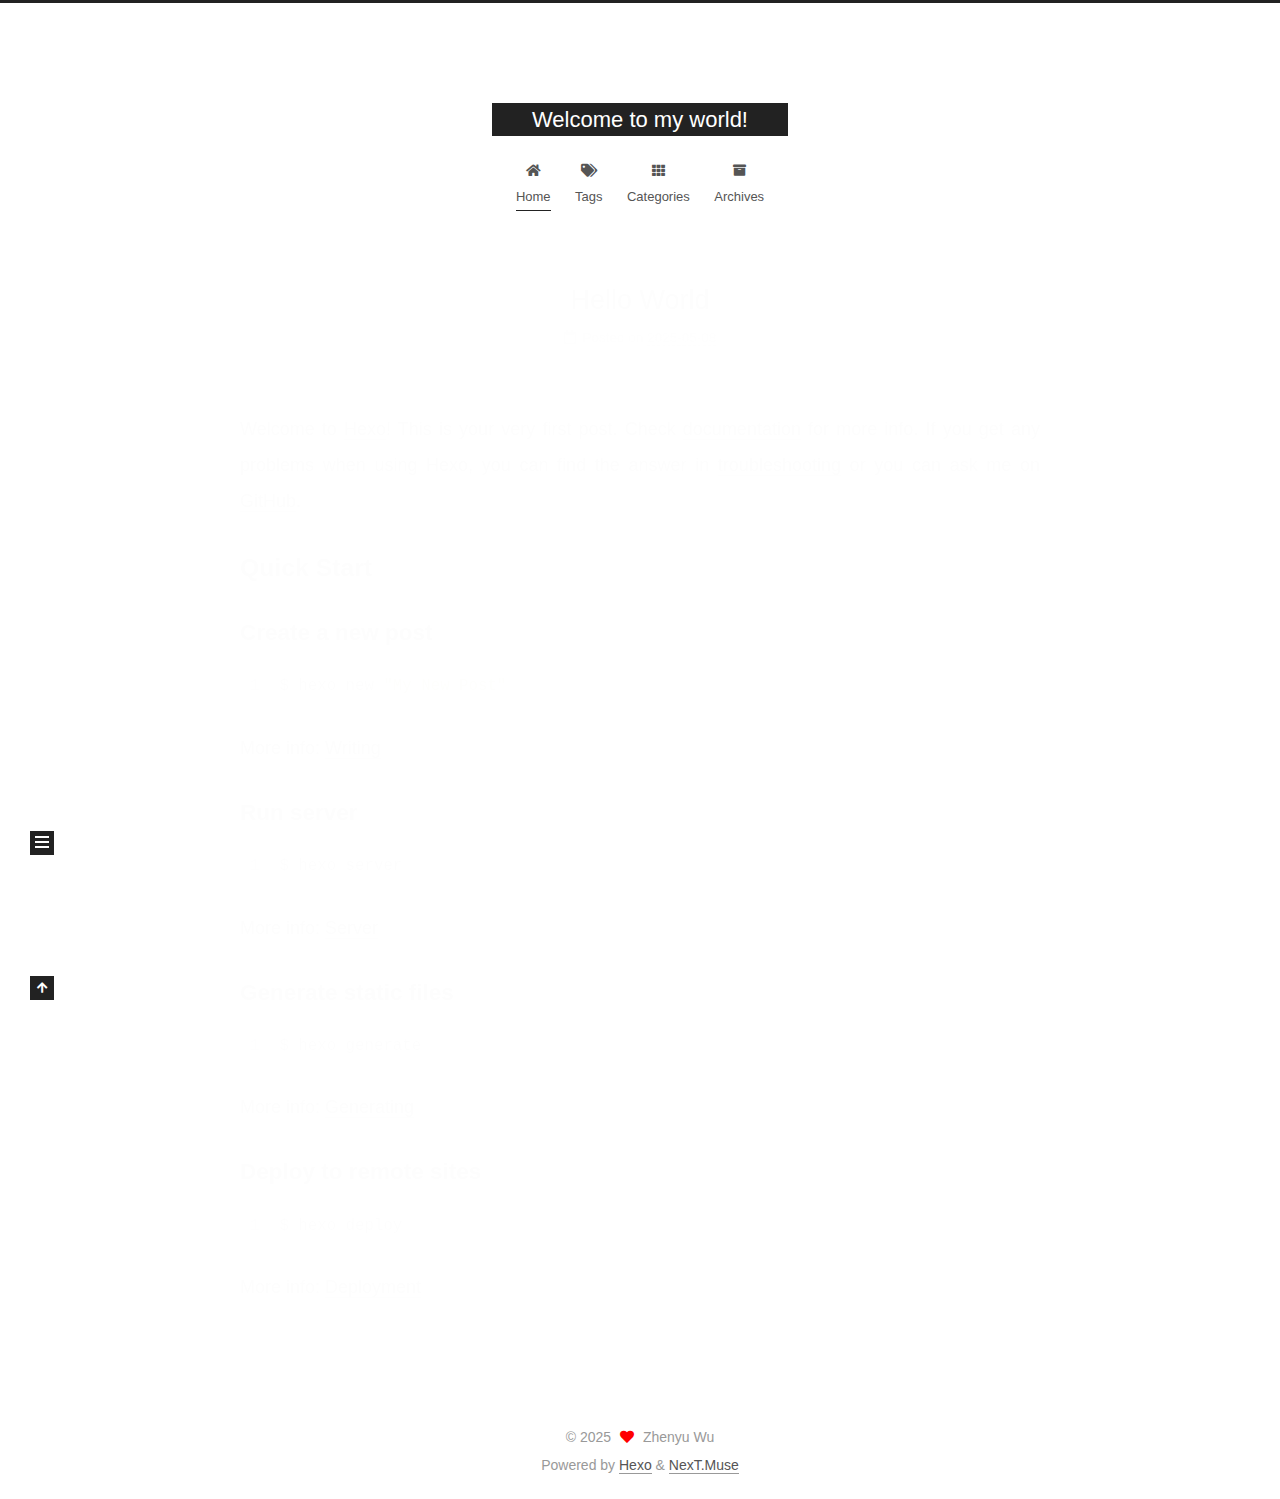
<file: index.html>
<!DOCTYPE html>
<html lang="en">
<head>
  <meta charset="UTF-8">
<meta name="viewport" content="width=device-width, initial-scale=1, maximum-scale=2">
<meta name="theme-color" content="#222">
<meta name="generator" content="Hexo 7.3.0">
  <link rel="apple-touch-icon" sizes="180x180" href="/images/apple-touch-icon-next.png">
  <link rel="icon" type="image/png" sizes="32x32" href="/images/favicon-32x32-next.png">
  <link rel="icon" type="image/png" sizes="16x16" href="/images/favicon-16x16-next.png">
  <link rel="mask-icon" href="/images/logo.svg" color="#222">

<link rel="stylesheet" href="/css/main.css">


<link rel="stylesheet" href="/lib/font-awesome/css/all.min.css">

<script id="hexo-configurations">
    var NexT = window.NexT || {};
    var CONFIG = {"hostname":"example.com","root":"/","scheme":"Muse","version":"7.8.0","exturl":false,"sidebar":{"position":"left","display":"post","padding":18,"offset":12,"onmobile":false},"copycode":{"enable":false,"show_result":false,"style":null},"back2top":{"enable":true,"sidebar":false,"scrollpercent":false},"bookmark":{"enable":false,"color":"#222","save":"auto"},"fancybox":false,"mediumzoom":false,"lazyload":false,"pangu":false,"comments":{"style":"tabs","active":null,"storage":true,"lazyload":false,"nav":null},"algolia":{"hits":{"per_page":10},"labels":{"input_placeholder":"Search for Posts","hits_empty":"We didn't find any results for the search: ${query}","hits_stats":"${hits} results found in ${time} ms"}},"localsearch":{"enable":false,"trigger":"auto","top_n_per_article":1,"unescape":false,"preload":false},"motion":{"enable":true,"async":false,"transition":{"post_block":"fadeIn","post_header":"slideDownIn","post_body":"slideDownIn","coll_header":"slideLeftIn","sidebar":"slideUpIn"}},"path":"search.json"};
  </script>

  <meta property="og:type" content="website">
<meta property="og:title" content="Welcome to my world!">
<meta property="og:url" content="http://example.com/index.html">
<meta property="og:site_name" content="Welcome to my world!">
<meta property="og:locale" content="en_US">
<meta property="article:author" content="Zhenyu Wu">
<meta name="twitter:card" content="summary">

<link rel="canonical" href="http://example.com/">


<script id="page-configurations">
  // https://hexo.io/docs/variables.html
  CONFIG.page = {
    sidebar: "",
    isHome : true,
    isPost : false,
    lang   : 'en'
  };
</script>

  <title>Welcome to my world!</title>
  






  <noscript>
  <style>
  .use-motion .brand,
  .use-motion .menu-item,
  .sidebar-inner,
  .use-motion .post-block,
  .use-motion .pagination,
  .use-motion .comments,
  .use-motion .post-header,
  .use-motion .post-body,
  .use-motion .collection-header { opacity: initial; }

  .use-motion .site-title,
  .use-motion .site-subtitle {
    opacity: initial;
    top: initial;
  }

  .use-motion .logo-line-before i { left: initial; }
  .use-motion .logo-line-after i { right: initial; }
  </style>
</noscript>

</head>

<body itemscope itemtype="http://schema.org/WebPage">
  <div class="container use-motion">
    <div class="headband"></div>

    <header class="header" itemscope itemtype="http://schema.org/WPHeader">
      <div class="header-inner"><div class="site-brand-container">
  <div class="site-nav-toggle">
    <div class="toggle" aria-label="Toggle navigation bar">
      <span class="toggle-line toggle-line-first"></span>
      <span class="toggle-line toggle-line-middle"></span>
      <span class="toggle-line toggle-line-last"></span>
    </div>
  </div>

  <div class="site-meta">

    <a href="/" class="brand" rel="start">
      <span class="logo-line-before"><i></i></span>
      <h1 class="site-title">Welcome to my world!</h1>
      <span class="logo-line-after"><i></i></span>
    </a>
  </div>

  <div class="site-nav-right">
    <div class="toggle popup-trigger">
    </div>
  </div>
</div>




<nav class="site-nav">
  <ul id="menu" class="main-menu menu">
        <li class="menu-item menu-item-home">

    <a href="/" rel="section"><i class="fa fa-home fa-fw"></i>Home</a>

  </li>
        <li class="menu-item menu-item-tags">

    <a href="/tags/" rel="section"><i class="fa fa-tags fa-fw"></i>Tags</a>

  </li>
        <li class="menu-item menu-item-categories">

    <a href="/categories/" rel="section"><i class="fa fa-th fa-fw"></i>Categories</a>

  </li>
        <li class="menu-item menu-item-archives">

    <a href="/archives/" rel="section"><i class="fa fa-archive fa-fw"></i>Archives</a>

  </li>
  </ul>
</nav>




</div>
    </header>

    
  <div class="back-to-top">
    <i class="fa fa-arrow-up"></i>
    <span>0%</span>
  </div>


    <main class="main">
      <div class="main-inner">
        <div class="content-wrap">
          

          <div class="content index posts-expand">
            
      
  
  
  <article itemscope itemtype="http://schema.org/Article" class="post-block" lang="en">
    <link itemprop="mainEntityOfPage" href="http://example.com/2025/05/08/hello-world/">

    <span hidden itemprop="author" itemscope itemtype="http://schema.org/Person">
      <meta itemprop="image" content="/images/avatar.gif">
      <meta itemprop="name" content="Zhenyu Wu">
      <meta itemprop="description" content="">
    </span>

    <span hidden itemprop="publisher" itemscope itemtype="http://schema.org/Organization">
      <meta itemprop="name" content="Welcome to my world!">
    </span>
      <header class="post-header">
        <h2 class="post-title" itemprop="name headline">
          
            <a href="/2025/05/08/hello-world/" class="post-title-link" itemprop="url">Hello World</a>
        </h2>

        <div class="post-meta">
            <span class="post-meta-item">
              <span class="post-meta-item-icon">
                <i class="far fa-calendar"></i>
              </span>
              <span class="post-meta-item-text">Posted on</span>

              <time title="Created: 2025-05-08 15:49:02" itemprop="dateCreated datePublished" datetime="2025-05-08T15:49:02+08:00">2025-05-08</time>
            </span>

          

        </div>
      </header>

    
    
    
    <div class="post-body" itemprop="articleBody">

      
          <p>Welcome to <a target="_blank" rel="noopener" href="https://hexo.io/">Hexo</a>! This is your very first post. Check <a target="_blank" rel="noopener" href="https://hexo.io/docs/">documentation</a> for more info. If you get any problems when using Hexo, you can find the answer in <a target="_blank" rel="noopener" href="https://hexo.io/docs/troubleshooting.html">troubleshooting</a> or you can ask me on <a target="_blank" rel="noopener" href="https://github.com/hexojs/hexo/issues">GitHub</a>.</p>
<h2 id="Quick-Start"><a href="#Quick-Start" class="headerlink" title="Quick Start"></a>Quick Start</h2><h3 id="Create-a-new-post"><a href="#Create-a-new-post" class="headerlink" title="Create a new post"></a>Create a new post</h3><figure class="highlight bash"><table><tr><td class="gutter"><pre><span class="line">1</span><br></pre></td><td class="code"><pre><span class="line">$ hexo new <span class="string">&quot;My New Post&quot;</span></span><br></pre></td></tr></table></figure>

<p>More info: <a target="_blank" rel="noopener" href="https://hexo.io/docs/writing.html">Writing</a></p>
<h3 id="Run-server"><a href="#Run-server" class="headerlink" title="Run server"></a>Run server</h3><figure class="highlight bash"><table><tr><td class="gutter"><pre><span class="line">1</span><br></pre></td><td class="code"><pre><span class="line">$ hexo server</span><br></pre></td></tr></table></figure>

<p>More info: <a target="_blank" rel="noopener" href="https://hexo.io/docs/server.html">Server</a></p>
<h3 id="Generate-static-files"><a href="#Generate-static-files" class="headerlink" title="Generate static files"></a>Generate static files</h3><figure class="highlight bash"><table><tr><td class="gutter"><pre><span class="line">1</span><br></pre></td><td class="code"><pre><span class="line">$ hexo generate</span><br></pre></td></tr></table></figure>

<p>More info: <a target="_blank" rel="noopener" href="https://hexo.io/docs/generating.html">Generating</a></p>
<h3 id="Deploy-to-remote-sites"><a href="#Deploy-to-remote-sites" class="headerlink" title="Deploy to remote sites"></a>Deploy to remote sites</h3><figure class="highlight bash"><table><tr><td class="gutter"><pre><span class="line">1</span><br></pre></td><td class="code"><pre><span class="line">$ hexo deploy</span><br></pre></td></tr></table></figure>

<p>More info: <a target="_blank" rel="noopener" href="https://hexo.io/docs/one-command-deployment.html">Deployment</a></p>

      
    </div>

    
    
    
      <footer class="post-footer">
        <div class="post-eof"></div>
      </footer>
  </article>
  
  
  


  



          </div>
          

<script>
  window.addEventListener('tabs:register', () => {
    let { activeClass } = CONFIG.comments;
    if (CONFIG.comments.storage) {
      activeClass = localStorage.getItem('comments_active') || activeClass;
    }
    if (activeClass) {
      let activeTab = document.querySelector(`a[href="#comment-${activeClass}"]`);
      if (activeTab) {
        activeTab.click();
      }
    }
  });
  if (CONFIG.comments.storage) {
    window.addEventListener('tabs:click', event => {
      if (!event.target.matches('.tabs-comment .tab-content .tab-pane')) return;
      let commentClass = event.target.classList[1];
      localStorage.setItem('comments_active', commentClass);
    });
  }
</script>

        </div>
          
  
  <div class="toggle sidebar-toggle">
    <span class="toggle-line toggle-line-first"></span>
    <span class="toggle-line toggle-line-middle"></span>
    <span class="toggle-line toggle-line-last"></span>
  </div>

  <aside class="sidebar">
    <div class="sidebar-inner">

      <ul class="sidebar-nav motion-element">
        <li class="sidebar-nav-toc">
          Table of Contents
        </li>
        <li class="sidebar-nav-overview">
          Overview
        </li>
      </ul>

      <!--noindex-->
      <div class="post-toc-wrap sidebar-panel">
      </div>
      <!--/noindex-->

      <div class="site-overview-wrap sidebar-panel">
        <div class="site-author motion-element" itemprop="author" itemscope itemtype="http://schema.org/Person">
  <p class="site-author-name" itemprop="name">Zhenyu Wu</p>
  <div class="site-description" itemprop="description"></div>
</div>
<div class="site-state-wrap motion-element">
  <nav class="site-state">
      <div class="site-state-item site-state-posts">
          <a href="/archives/">
        
          <span class="site-state-item-count">1</span>
          <span class="site-state-item-name">posts</span>
        </a>
      </div>
  </nav>
</div>



      </div>

    </div>
  </aside>
  <div id="sidebar-dimmer"></div>


      </div>
    </main>

    <footer class="footer">
      <div class="footer-inner">
        

        

<div class="copyright">
  
  &copy; 
  <span itemprop="copyrightYear">2025</span>
  <span class="with-love">
    <i class="fa fa-heart"></i>
  </span>
  <span class="author" itemprop="copyrightHolder">Zhenyu Wu</span>
</div>
  <div class="powered-by">Powered by <a href="https://hexo.io/" class="theme-link" rel="noopener" target="_blank">Hexo</a> & <a href="https://muse.theme-next.org/" class="theme-link" rel="noopener" target="_blank">NexT.Muse</a>
  </div>

        








      </div>
    </footer>
  </div>

  
  <script src="/lib/anime.min.js"></script>
  <script src="/lib/velocity/velocity.min.js"></script>
  <script src="/lib/velocity/velocity.ui.min.js"></script>

<script src="/js/utils.js"></script>

<script src="/js/motion.js"></script>


<script src="/js/schemes/muse.js"></script>


<script src="/js/next-boot.js"></script>




  















  

  

</body>
</html>
</file>
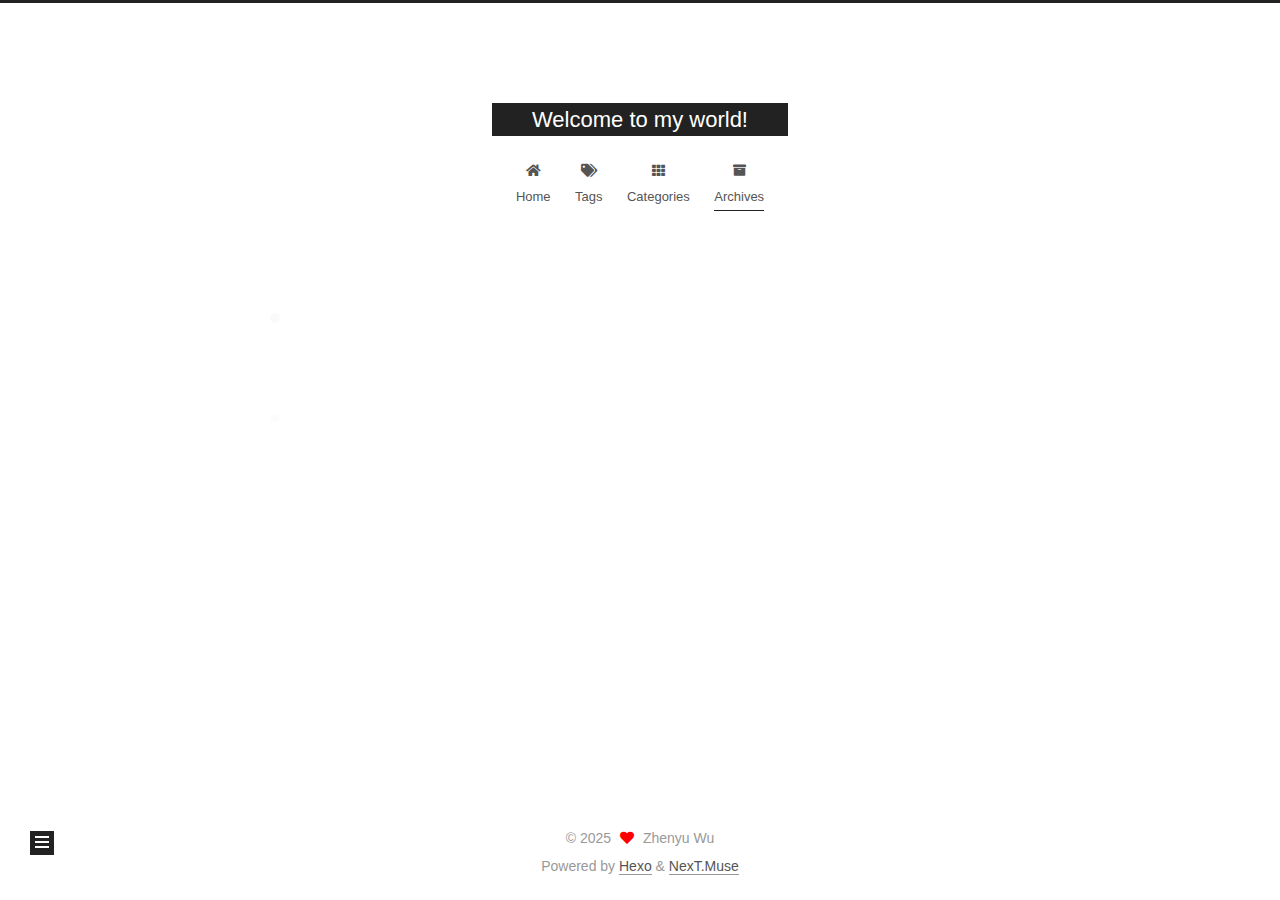
<file: archives/index.html>
<!DOCTYPE html>
<html lang="en">
<head>
  <meta charset="UTF-8">
<meta name="viewport" content="width=device-width, initial-scale=1, maximum-scale=2">
<meta name="theme-color" content="#222">
<meta name="generator" content="Hexo 7.3.0">
  <link rel="apple-touch-icon" sizes="180x180" href="/images/apple-touch-icon-next.png">
  <link rel="icon" type="image/png" sizes="32x32" href="/images/favicon-32x32-next.png">
  <link rel="icon" type="image/png" sizes="16x16" href="/images/favicon-16x16-next.png">
  <link rel="mask-icon" href="/images/logo.svg" color="#222">

<link rel="stylesheet" href="/css/main.css">


<link rel="stylesheet" href="/lib/font-awesome/css/all.min.css">

<script id="hexo-configurations">
    var NexT = window.NexT || {};
    var CONFIG = {"hostname":"example.com","root":"/","scheme":"Muse","version":"7.8.0","exturl":false,"sidebar":{"position":"left","display":"post","padding":18,"offset":12,"onmobile":false},"copycode":{"enable":false,"show_result":false,"style":null},"back2top":{"enable":true,"sidebar":false,"scrollpercent":false},"bookmark":{"enable":false,"color":"#222","save":"auto"},"fancybox":false,"mediumzoom":false,"lazyload":false,"pangu":false,"comments":{"style":"tabs","active":null,"storage":true,"lazyload":false,"nav":null},"algolia":{"hits":{"per_page":10},"labels":{"input_placeholder":"Search for Posts","hits_empty":"We didn't find any results for the search: ${query}","hits_stats":"${hits} results found in ${time} ms"}},"localsearch":{"enable":false,"trigger":"auto","top_n_per_article":1,"unescape":false,"preload":false},"motion":{"enable":true,"async":false,"transition":{"post_block":"fadeIn","post_header":"slideDownIn","post_body":"slideDownIn","coll_header":"slideLeftIn","sidebar":"slideUpIn"}},"path":"search.json"};
  </script>

  <meta property="og:type" content="website">
<meta property="og:title" content="Welcome to my world!">
<meta property="og:url" content="http://example.com/archives/index.html">
<meta property="og:site_name" content="Welcome to my world!">
<meta property="og:locale" content="en_US">
<meta property="article:author" content="Zhenyu Wu">
<meta name="twitter:card" content="summary">

<link rel="canonical" href="http://example.com/archives/">


<script id="page-configurations">
  // https://hexo.io/docs/variables.html
  CONFIG.page = {
    sidebar: "",
    isHome : false,
    isPost : false,
    lang   : 'en'
  };
</script>

  <title>Archive | Welcome to my world!</title>
  






  <noscript>
  <style>
  .use-motion .brand,
  .use-motion .menu-item,
  .sidebar-inner,
  .use-motion .post-block,
  .use-motion .pagination,
  .use-motion .comments,
  .use-motion .post-header,
  .use-motion .post-body,
  .use-motion .collection-header { opacity: initial; }

  .use-motion .site-title,
  .use-motion .site-subtitle {
    opacity: initial;
    top: initial;
  }

  .use-motion .logo-line-before i { left: initial; }
  .use-motion .logo-line-after i { right: initial; }
  </style>
</noscript>

</head>

<body itemscope itemtype="http://schema.org/WebPage">
  <div class="container use-motion">
    <div class="headband"></div>

    <header class="header" itemscope itemtype="http://schema.org/WPHeader">
      <div class="header-inner"><div class="site-brand-container">
  <div class="site-nav-toggle">
    <div class="toggle" aria-label="Toggle navigation bar">
      <span class="toggle-line toggle-line-first"></span>
      <span class="toggle-line toggle-line-middle"></span>
      <span class="toggle-line toggle-line-last"></span>
    </div>
  </div>

  <div class="site-meta">

    <a href="/" class="brand" rel="start">
      <span class="logo-line-before"><i></i></span>
      <h1 class="site-title">Welcome to my world!</h1>
      <span class="logo-line-after"><i></i></span>
    </a>
  </div>

  <div class="site-nav-right">
    <div class="toggle popup-trigger">
    </div>
  </div>
</div>




<nav class="site-nav">
  <ul id="menu" class="main-menu menu">
        <li class="menu-item menu-item-home">

    <a href="/" rel="section"><i class="fa fa-home fa-fw"></i>Home</a>

  </li>
        <li class="menu-item menu-item-tags">

    <a href="/tags/" rel="section"><i class="fa fa-tags fa-fw"></i>Tags</a>

  </li>
        <li class="menu-item menu-item-categories">

    <a href="/categories/" rel="section"><i class="fa fa-th fa-fw"></i>Categories</a>

  </li>
        <li class="menu-item menu-item-archives">

    <a href="/archives/" rel="section"><i class="fa fa-archive fa-fw"></i>Archives</a>

  </li>
  </ul>
</nav>




</div>
    </header>

    
  <div class="back-to-top">
    <i class="fa fa-arrow-up"></i>
    <span>0%</span>
  </div>


    <main class="main">
      <div class="main-inner">
        <div class="content-wrap">
          

          <div class="content archive">
            

  
  
  
  <div class="post-block">
    <div class="posts-collapse">
      <div class="collection-title">
        <span class="collection-header">Um..! 1 post. Keep on posting.</span>
      </div>

      
    <div class="collection-year">
      <span class="collection-header">2025</span>
    </div>

  <article itemscope itemtype="http://schema.org/Article">
    <header class="post-header">

      <div class="post-meta">
        <time itemprop="dateCreated"
              datetime="2025-05-08T15:49:02+08:00"
              content="2025-05-08">
          05-08
        </time>
      </div>

      <div class="post-title">
          <a class="post-title-link" href="/2025/05/08/hello-world/" itemprop="url">
            <span itemprop="name">Hello World</span>
          </a>
      </div>

    </header>
  </article>


    </div>
  </div>
  
  
  

  



          </div>
          

<script>
  window.addEventListener('tabs:register', () => {
    let { activeClass } = CONFIG.comments;
    if (CONFIG.comments.storage) {
      activeClass = localStorage.getItem('comments_active') || activeClass;
    }
    if (activeClass) {
      let activeTab = document.querySelector(`a[href="#comment-${activeClass}"]`);
      if (activeTab) {
        activeTab.click();
      }
    }
  });
  if (CONFIG.comments.storage) {
    window.addEventListener('tabs:click', event => {
      if (!event.target.matches('.tabs-comment .tab-content .tab-pane')) return;
      let commentClass = event.target.classList[1];
      localStorage.setItem('comments_active', commentClass);
    });
  }
</script>

        </div>
          
  
  <div class="toggle sidebar-toggle">
    <span class="toggle-line toggle-line-first"></span>
    <span class="toggle-line toggle-line-middle"></span>
    <span class="toggle-line toggle-line-last"></span>
  </div>

  <aside class="sidebar">
    <div class="sidebar-inner">

      <ul class="sidebar-nav motion-element">
        <li class="sidebar-nav-toc">
          Table of Contents
        </li>
        <li class="sidebar-nav-overview">
          Overview
        </li>
      </ul>

      <!--noindex-->
      <div class="post-toc-wrap sidebar-panel">
      </div>
      <!--/noindex-->

      <div class="site-overview-wrap sidebar-panel">
        <div class="site-author motion-element" itemprop="author" itemscope itemtype="http://schema.org/Person">
  <p class="site-author-name" itemprop="name">Zhenyu Wu</p>
  <div class="site-description" itemprop="description"></div>
</div>
<div class="site-state-wrap motion-element">
  <nav class="site-state">
      <div class="site-state-item site-state-posts">
          <a href="/archives/">
        
          <span class="site-state-item-count">1</span>
          <span class="site-state-item-name">posts</span>
        </a>
      </div>
  </nav>
</div>



      </div>

    </div>
  </aside>
  <div id="sidebar-dimmer"></div>


      </div>
    </main>

    <footer class="footer">
      <div class="footer-inner">
        

        

<div class="copyright">
  
  &copy; 
  <span itemprop="copyrightYear">2025</span>
  <span class="with-love">
    <i class="fa fa-heart"></i>
  </span>
  <span class="author" itemprop="copyrightHolder">Zhenyu Wu</span>
</div>
  <div class="powered-by">Powered by <a href="https://hexo.io/" class="theme-link" rel="noopener" target="_blank">Hexo</a> & <a href="https://muse.theme-next.org/" class="theme-link" rel="noopener" target="_blank">NexT.Muse</a>
  </div>

        








      </div>
    </footer>
  </div>

  
  <script src="/lib/anime.min.js"></script>
  <script src="/lib/velocity/velocity.min.js"></script>
  <script src="/lib/velocity/velocity.ui.min.js"></script>

<script src="/js/utils.js"></script>

<script src="/js/motion.js"></script>


<script src="/js/schemes/muse.js"></script>


<script src="/js/next-boot.js"></script>




  















  

  

</body>
</html>
</file>
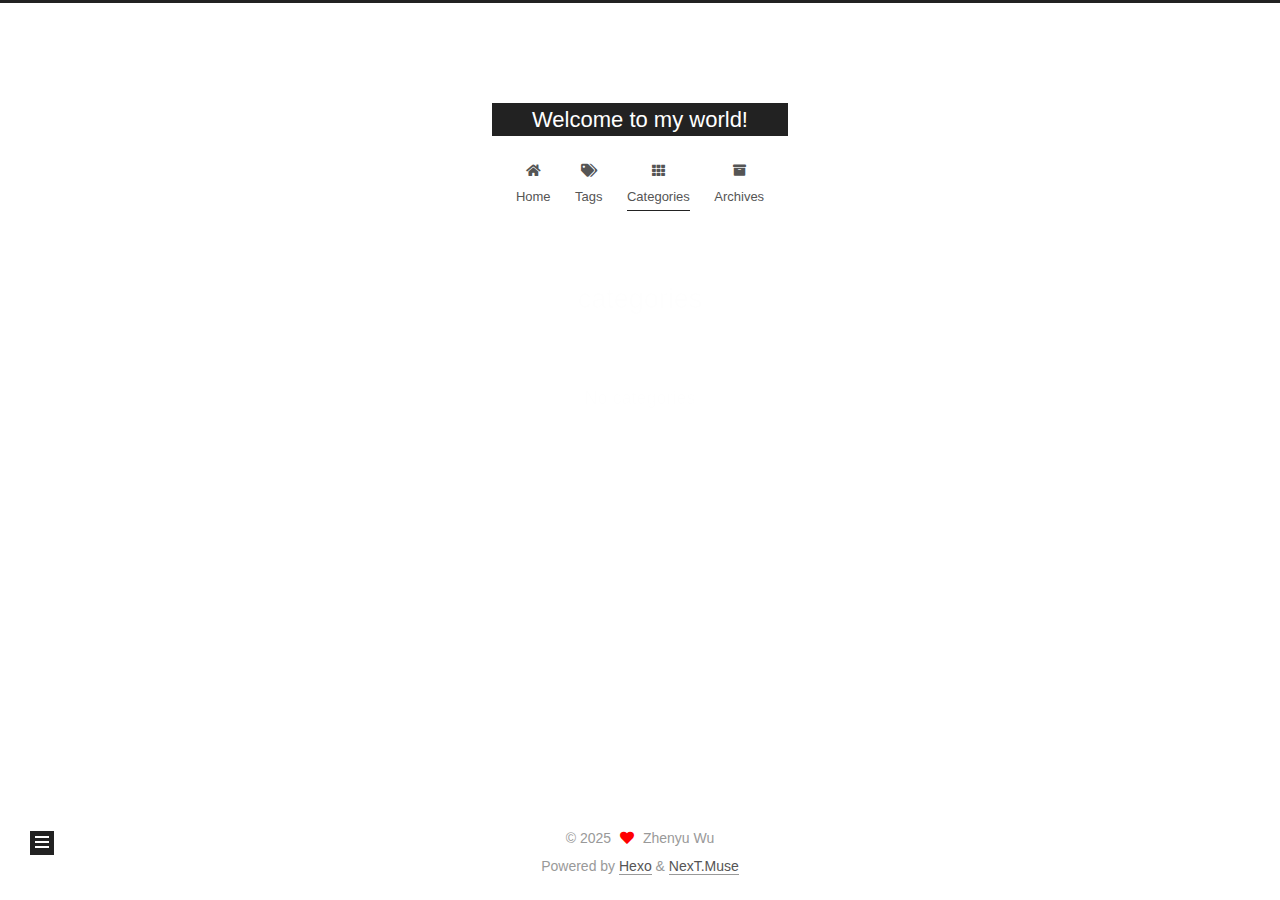
<file: categories/index.html>
<!DOCTYPE html>
<html lang="en">
<head>
  <meta charset="UTF-8">
<meta name="viewport" content="width=device-width, initial-scale=1, maximum-scale=2">
<meta name="theme-color" content="#222">
<meta name="generator" content="Hexo 7.3.0">
  <link rel="apple-touch-icon" sizes="180x180" href="/images/apple-touch-icon-next.png">
  <link rel="icon" type="image/png" sizes="32x32" href="/images/favicon-32x32-next.png">
  <link rel="icon" type="image/png" sizes="16x16" href="/images/favicon-16x16-next.png">
  <link rel="mask-icon" href="/images/logo.svg" color="#222">

<link rel="stylesheet" href="/css/main.css">


<link rel="stylesheet" href="/lib/font-awesome/css/all.min.css">

<script id="hexo-configurations">
    var NexT = window.NexT || {};
    var CONFIG = {"hostname":"example.com","root":"/","scheme":"Muse","version":"7.8.0","exturl":false,"sidebar":{"position":"left","display":"post","padding":18,"offset":12,"onmobile":false},"copycode":{"enable":false,"show_result":false,"style":null},"back2top":{"enable":true,"sidebar":false,"scrollpercent":false},"bookmark":{"enable":false,"color":"#222","save":"auto"},"fancybox":false,"mediumzoom":false,"lazyload":false,"pangu":false,"comments":{"style":"tabs","active":null,"storage":true,"lazyload":false,"nav":null},"algolia":{"hits":{"per_page":10},"labels":{"input_placeholder":"Search for Posts","hits_empty":"We didn't find any results for the search: ${query}","hits_stats":"${hits} results found in ${time} ms"}},"localsearch":{"enable":false,"trigger":"auto","top_n_per_article":1,"unescape":false,"preload":false},"motion":{"enable":true,"async":false,"transition":{"post_block":"fadeIn","post_header":"slideDownIn","post_body":"slideDownIn","coll_header":"slideLeftIn","sidebar":"slideUpIn"}},"path":"search.json"};
  </script>

  <meta property="og:type" content="website">
<meta property="og:title" content="categories">
<meta property="og:url" content="http://example.com/categories/index.html">
<meta property="og:site_name" content="Welcome to my world!">
<meta property="og:locale" content="en_US">
<meta property="article:published_time" content="2025-05-16T13:19:19.000Z">
<meta property="article:modified_time" content="2025-05-16T13:24:52.211Z">
<meta property="article:author" content="Zhenyu Wu">
<meta name="twitter:card" content="summary">

<link rel="canonical" href="http://example.com/categories/">


<script id="page-configurations">
  // https://hexo.io/docs/variables.html
  CONFIG.page = {
    sidebar: "",
    isHome : false,
    isPost : false,
    lang   : 'en'
  };
</script>

  <title>categories | Welcome to my world!
</title>
  






  <noscript>
  <style>
  .use-motion .brand,
  .use-motion .menu-item,
  .sidebar-inner,
  .use-motion .post-block,
  .use-motion .pagination,
  .use-motion .comments,
  .use-motion .post-header,
  .use-motion .post-body,
  .use-motion .collection-header { opacity: initial; }

  .use-motion .site-title,
  .use-motion .site-subtitle {
    opacity: initial;
    top: initial;
  }

  .use-motion .logo-line-before i { left: initial; }
  .use-motion .logo-line-after i { right: initial; }
  </style>
</noscript>

</head>

<body itemscope itemtype="http://schema.org/WebPage">
  <div class="container use-motion">
    <div class="headband"></div>

    <header class="header" itemscope itemtype="http://schema.org/WPHeader">
      <div class="header-inner"><div class="site-brand-container">
  <div class="site-nav-toggle">
    <div class="toggle" aria-label="Toggle navigation bar">
      <span class="toggle-line toggle-line-first"></span>
      <span class="toggle-line toggle-line-middle"></span>
      <span class="toggle-line toggle-line-last"></span>
    </div>
  </div>

  <div class="site-meta">

    <a href="/" class="brand" rel="start">
      <span class="logo-line-before"><i></i></span>
      <h1 class="site-title">Welcome to my world!</h1>
      <span class="logo-line-after"><i></i></span>
    </a>
  </div>

  <div class="site-nav-right">
    <div class="toggle popup-trigger">
    </div>
  </div>
</div>




<nav class="site-nav">
  <ul id="menu" class="main-menu menu">
        <li class="menu-item menu-item-home">

    <a href="/" rel="section"><i class="fa fa-home fa-fw"></i>Home</a>

  </li>
        <li class="menu-item menu-item-tags">

    <a href="/tags/" rel="section"><i class="fa fa-tags fa-fw"></i>Tags</a>

  </li>
        <li class="menu-item menu-item-categories">

    <a href="/categories/" rel="section"><i class="fa fa-th fa-fw"></i>Categories</a>

  </li>
        <li class="menu-item menu-item-archives">

    <a href="/archives/" rel="section"><i class="fa fa-archive fa-fw"></i>Archives</a>

  </li>
  </ul>
</nav>




</div>
    </header>

    
  <div class="back-to-top">
    <i class="fa fa-arrow-up"></i>
    <span>0%</span>
  </div>


    <main class="main">
      <div class="main-inner">
        <div class="content-wrap">
          
  
  

          <div class="content page posts-expand">
            

    
    
    
    <div class="post-block" lang="en">
      <header class="post-header">

<h1 class="post-title" itemprop="name headline">categories
</h1>

<div class="post-meta">
  

</div>

</header>

      
      
      
      <div class="post-body">
          <div class="category-all-page">
            <div class="category-all-title">
              No categories
            </div>
            <div class="category-all">
              
            </div>
          </div>
        
      </div>
      
      
      
    </div>
    

    
    
    


          </div>
          

<script>
  window.addEventListener('tabs:register', () => {
    let { activeClass } = CONFIG.comments;
    if (CONFIG.comments.storage) {
      activeClass = localStorage.getItem('comments_active') || activeClass;
    }
    if (activeClass) {
      let activeTab = document.querySelector(`a[href="#comment-${activeClass}"]`);
      if (activeTab) {
        activeTab.click();
      }
    }
  });
  if (CONFIG.comments.storage) {
    window.addEventListener('tabs:click', event => {
      if (!event.target.matches('.tabs-comment .tab-content .tab-pane')) return;
      let commentClass = event.target.classList[1];
      localStorage.setItem('comments_active', commentClass);
    });
  }
</script>

        </div>
          
  
  <div class="toggle sidebar-toggle">
    <span class="toggle-line toggle-line-first"></span>
    <span class="toggle-line toggle-line-middle"></span>
    <span class="toggle-line toggle-line-last"></span>
  </div>

  <aside class="sidebar">
    <div class="sidebar-inner">

      <ul class="sidebar-nav motion-element">
        <li class="sidebar-nav-toc">
          Table of Contents
        </li>
        <li class="sidebar-nav-overview">
          Overview
        </li>
      </ul>

      <!--noindex-->
      <div class="post-toc-wrap sidebar-panel">
      </div>
      <!--/noindex-->

      <div class="site-overview-wrap sidebar-panel">
        <div class="site-author motion-element" itemprop="author" itemscope itemtype="http://schema.org/Person">
  <p class="site-author-name" itemprop="name">Zhenyu Wu</p>
  <div class="site-description" itemprop="description"></div>
</div>
<div class="site-state-wrap motion-element">
  <nav class="site-state">
      <div class="site-state-item site-state-posts">
          <a href="/archives/">
        
          <span class="site-state-item-count">1</span>
          <span class="site-state-item-name">posts</span>
        </a>
      </div>
  </nav>
</div>



      </div>

    </div>
  </aside>
  <div id="sidebar-dimmer"></div>


      </div>
    </main>

    <footer class="footer">
      <div class="footer-inner">
        

        

<div class="copyright">
  
  &copy; 
  <span itemprop="copyrightYear">2025</span>
  <span class="with-love">
    <i class="fa fa-heart"></i>
  </span>
  <span class="author" itemprop="copyrightHolder">Zhenyu Wu</span>
</div>
  <div class="powered-by">Powered by <a href="https://hexo.io/" class="theme-link" rel="noopener" target="_blank">Hexo</a> & <a href="https://muse.theme-next.org/" class="theme-link" rel="noopener" target="_blank">NexT.Muse</a>
  </div>

        








      </div>
    </footer>
  </div>

  
  <script src="/lib/anime.min.js"></script>
  <script src="/lib/velocity/velocity.min.js"></script>
  <script src="/lib/velocity/velocity.ui.min.js"></script>

<script src="/js/utils.js"></script>

<script src="/js/motion.js"></script>


<script src="/js/schemes/muse.js"></script>


<script src="/js/next-boot.js"></script>




  















  

  

</body>
</html>
</file>
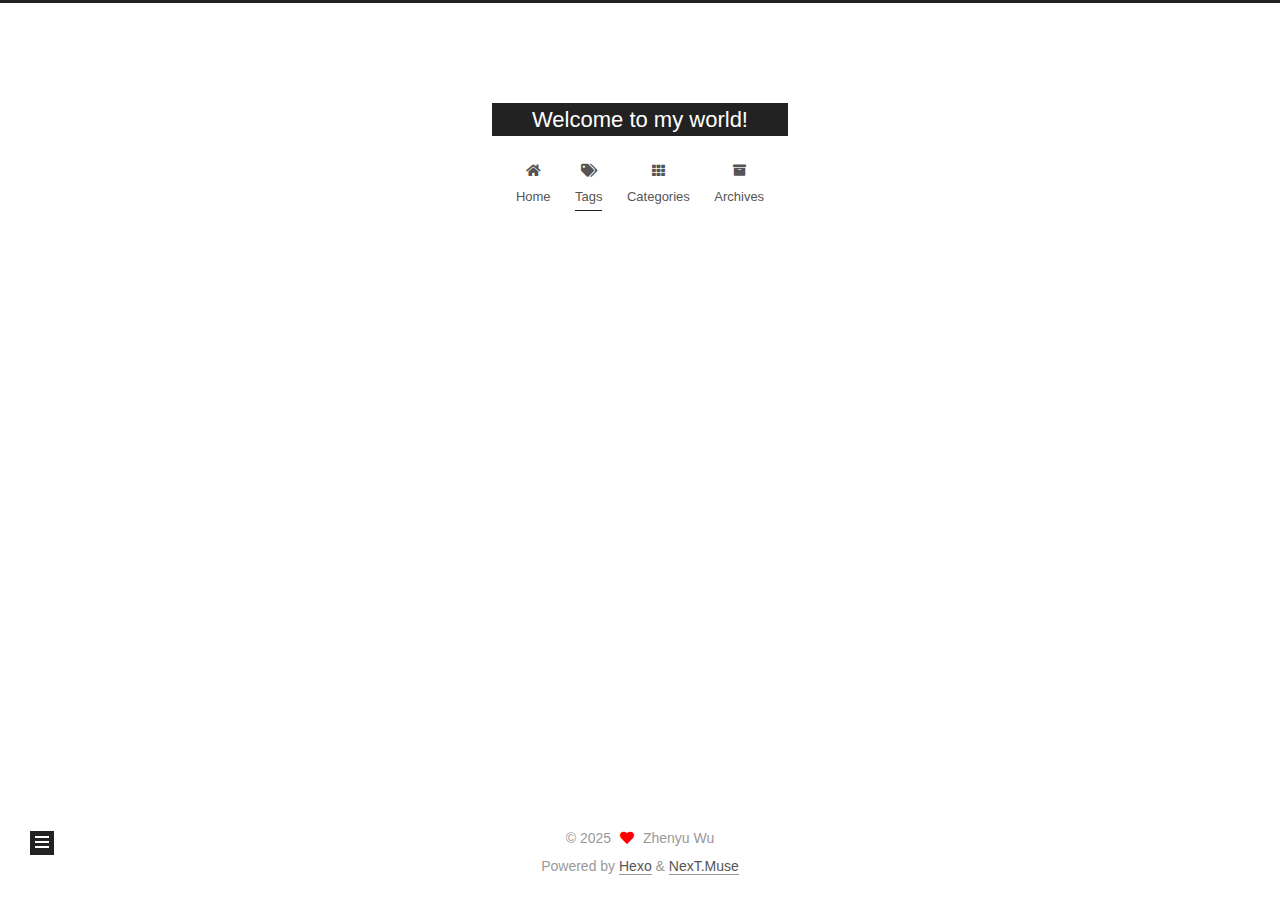
<file: tags/index.html>
<!DOCTYPE html>
<html lang="en">
<head>
  <meta charset="UTF-8">
<meta name="viewport" content="width=device-width, initial-scale=1, maximum-scale=2">
<meta name="theme-color" content="#222">
<meta name="generator" content="Hexo 7.3.0">
  <link rel="apple-touch-icon" sizes="180x180" href="/images/apple-touch-icon-next.png">
  <link rel="icon" type="image/png" sizes="32x32" href="/images/favicon-32x32-next.png">
  <link rel="icon" type="image/png" sizes="16x16" href="/images/favicon-16x16-next.png">
  <link rel="mask-icon" href="/images/logo.svg" color="#222">

<link rel="stylesheet" href="/css/main.css">


<link rel="stylesheet" href="/lib/font-awesome/css/all.min.css">

<script id="hexo-configurations">
    var NexT = window.NexT || {};
    var CONFIG = {"hostname":"example.com","root":"/","scheme":"Muse","version":"7.8.0","exturl":false,"sidebar":{"position":"left","display":"post","padding":18,"offset":12,"onmobile":false},"copycode":{"enable":false,"show_result":false,"style":null},"back2top":{"enable":true,"sidebar":false,"scrollpercent":false},"bookmark":{"enable":false,"color":"#222","save":"auto"},"fancybox":false,"mediumzoom":false,"lazyload":false,"pangu":false,"comments":{"style":"tabs","active":null,"storage":true,"lazyload":false,"nav":null},"algolia":{"hits":{"per_page":10},"labels":{"input_placeholder":"Search for Posts","hits_empty":"We didn't find any results for the search: ${query}","hits_stats":"${hits} results found in ${time} ms"}},"localsearch":{"enable":false,"trigger":"auto","top_n_per_article":1,"unescape":false,"preload":false},"motion":{"enable":true,"async":false,"transition":{"post_block":"fadeIn","post_header":"slideDownIn","post_body":"slideDownIn","coll_header":"slideLeftIn","sidebar":"slideUpIn"}},"path":"search.json"};
  </script>

  <meta property="og:type" content="website">
<meta property="og:title" content="tags">
<meta property="og:url" content="http://example.com/tags/index.html">
<meta property="og:site_name" content="Welcome to my world!">
<meta property="og:locale" content="en_US">
<meta property="article:published_time" content="2025-05-16T13:25:03.000Z">
<meta property="article:modified_time" content="2025-05-16T13:26:01.189Z">
<meta property="article:author" content="Zhenyu Wu">
<meta name="twitter:card" content="summary">

<link rel="canonical" href="http://example.com/tags/">


<script id="page-configurations">
  // https://hexo.io/docs/variables.html
  CONFIG.page = {
    sidebar: "",
    isHome : false,
    isPost : false,
    lang   : 'en'
  };
</script>

  <title>tags | Welcome to my world!
</title>
  






  <noscript>
  <style>
  .use-motion .brand,
  .use-motion .menu-item,
  .sidebar-inner,
  .use-motion .post-block,
  .use-motion .pagination,
  .use-motion .comments,
  .use-motion .post-header,
  .use-motion .post-body,
  .use-motion .collection-header { opacity: initial; }

  .use-motion .site-title,
  .use-motion .site-subtitle {
    opacity: initial;
    top: initial;
  }

  .use-motion .logo-line-before i { left: initial; }
  .use-motion .logo-line-after i { right: initial; }
  </style>
</noscript>

</head>

<body itemscope itemtype="http://schema.org/WebPage">
  <div class="container use-motion">
    <div class="headband"></div>

    <header class="header" itemscope itemtype="http://schema.org/WPHeader">
      <div class="header-inner"><div class="site-brand-container">
  <div class="site-nav-toggle">
    <div class="toggle" aria-label="Toggle navigation bar">
      <span class="toggle-line toggle-line-first"></span>
      <span class="toggle-line toggle-line-middle"></span>
      <span class="toggle-line toggle-line-last"></span>
    </div>
  </div>

  <div class="site-meta">

    <a href="/" class="brand" rel="start">
      <span class="logo-line-before"><i></i></span>
      <h1 class="site-title">Welcome to my world!</h1>
      <span class="logo-line-after"><i></i></span>
    </a>
  </div>

  <div class="site-nav-right">
    <div class="toggle popup-trigger">
    </div>
  </div>
</div>




<nav class="site-nav">
  <ul id="menu" class="main-menu menu">
        <li class="menu-item menu-item-home">

    <a href="/" rel="section"><i class="fa fa-home fa-fw"></i>Home</a>

  </li>
        <li class="menu-item menu-item-tags">

    <a href="/tags/" rel="section"><i class="fa fa-tags fa-fw"></i>Tags</a>

  </li>
        <li class="menu-item menu-item-categories">

    <a href="/categories/" rel="section"><i class="fa fa-th fa-fw"></i>Categories</a>

  </li>
        <li class="menu-item menu-item-archives">

    <a href="/archives/" rel="section"><i class="fa fa-archive fa-fw"></i>Archives</a>

  </li>
  </ul>
</nav>




</div>
    </header>

    
  <div class="back-to-top">
    <i class="fa fa-arrow-up"></i>
    <span>0%</span>
  </div>


    <main class="main">
      <div class="main-inner">
        <div class="content-wrap">
          
  
  

          <div class="content page posts-expand">
            

    
    
    
    <div class="post-block" lang="en">
      <header class="post-header">

<h1 class="post-title" itemprop="name headline">tags
</h1>

<div class="post-meta">
  

</div>

</header>

      
      
      
      <div class="post-body">
          <div class="tag-cloud">
            <div class="tag-cloud-title">
              No tags
            </div>
            <div class="tag-cloud-tags">
              
            </div>
          </div>
        
      </div>
      
      
      
    </div>
    

    
    
    


          </div>
          

<script>
  window.addEventListener('tabs:register', () => {
    let { activeClass } = CONFIG.comments;
    if (CONFIG.comments.storage) {
      activeClass = localStorage.getItem('comments_active') || activeClass;
    }
    if (activeClass) {
      let activeTab = document.querySelector(`a[href="#comment-${activeClass}"]`);
      if (activeTab) {
        activeTab.click();
      }
    }
  });
  if (CONFIG.comments.storage) {
    window.addEventListener('tabs:click', event => {
      if (!event.target.matches('.tabs-comment .tab-content .tab-pane')) return;
      let commentClass = event.target.classList[1];
      localStorage.setItem('comments_active', commentClass);
    });
  }
</script>

        </div>
          
  
  <div class="toggle sidebar-toggle">
    <span class="toggle-line toggle-line-first"></span>
    <span class="toggle-line toggle-line-middle"></span>
    <span class="toggle-line toggle-line-last"></span>
  </div>

  <aside class="sidebar">
    <div class="sidebar-inner">

      <ul class="sidebar-nav motion-element">
        <li class="sidebar-nav-toc">
          Table of Contents
        </li>
        <li class="sidebar-nav-overview">
          Overview
        </li>
      </ul>

      <!--noindex-->
      <div class="post-toc-wrap sidebar-panel">
      </div>
      <!--/noindex-->

      <div class="site-overview-wrap sidebar-panel">
        <div class="site-author motion-element" itemprop="author" itemscope itemtype="http://schema.org/Person">
  <p class="site-author-name" itemprop="name">Zhenyu Wu</p>
  <div class="site-description" itemprop="description"></div>
</div>
<div class="site-state-wrap motion-element">
  <nav class="site-state">
      <div class="site-state-item site-state-posts">
          <a href="/archives/">
        
          <span class="site-state-item-count">1</span>
          <span class="site-state-item-name">posts</span>
        </a>
      </div>
  </nav>
</div>



      </div>

    </div>
  </aside>
  <div id="sidebar-dimmer"></div>


      </div>
    </main>

    <footer class="footer">
      <div class="footer-inner">
        

        

<div class="copyright">
  
  &copy; 
  <span itemprop="copyrightYear">2025</span>
  <span class="with-love">
    <i class="fa fa-heart"></i>
  </span>
  <span class="author" itemprop="copyrightHolder">Zhenyu Wu</span>
</div>
  <div class="powered-by">Powered by <a href="https://hexo.io/" class="theme-link" rel="noopener" target="_blank">Hexo</a> & <a href="https://muse.theme-next.org/" class="theme-link" rel="noopener" target="_blank">NexT.Muse</a>
  </div>

        








      </div>
    </footer>
  </div>

  
  <script src="/lib/anime.min.js"></script>
  <script src="/lib/velocity/velocity.min.js"></script>
  <script src="/lib/velocity/velocity.ui.min.js"></script>

<script src="/js/utils.js"></script>

<script src="/js/motion.js"></script>


<script src="/js/schemes/muse.js"></script>


<script src="/js/next-boot.js"></script>




  















  

  

</body>
</html>
</file>
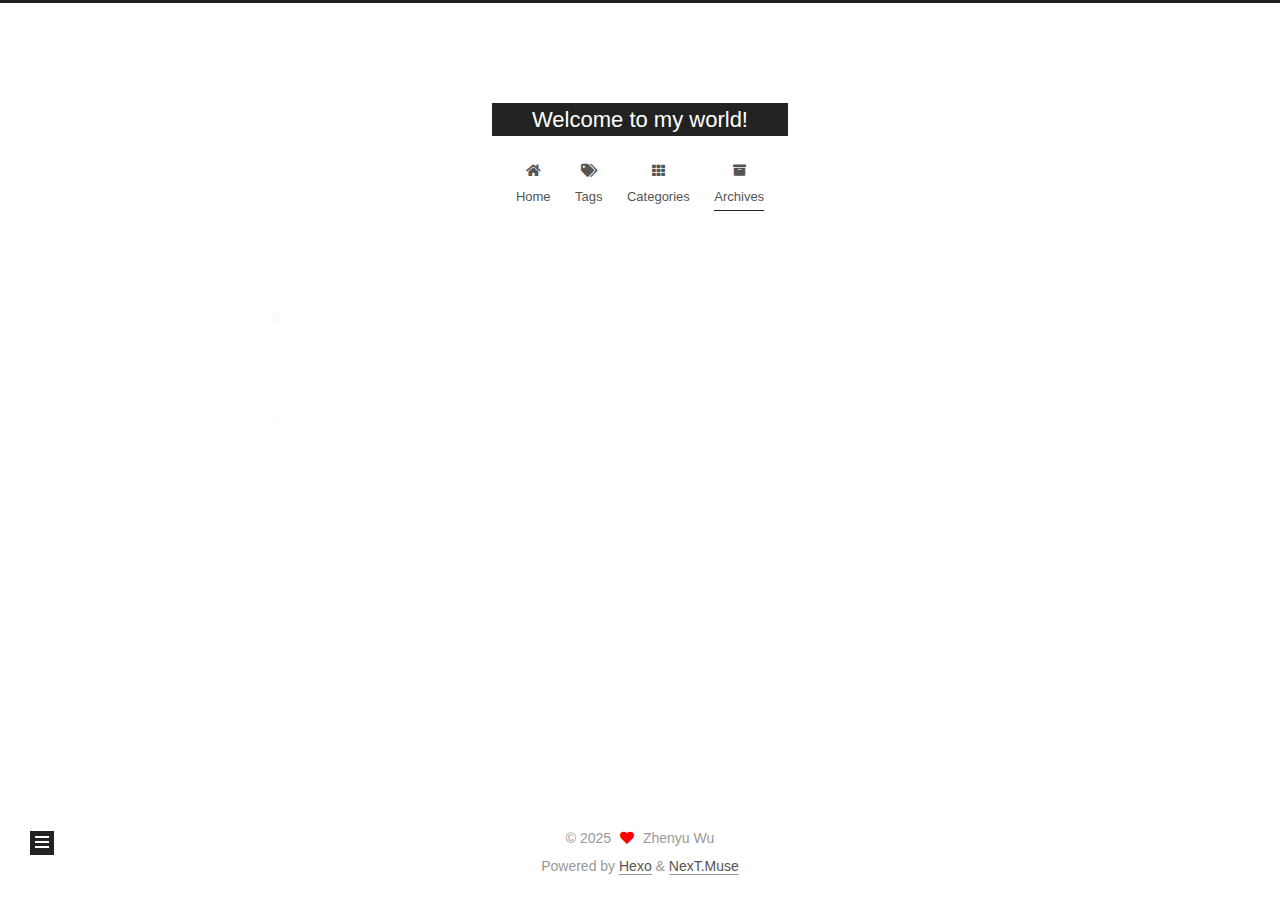
<file: archives/2025/index.html>
<!DOCTYPE html>
<html lang="en">
<head>
  <meta charset="UTF-8">
<meta name="viewport" content="width=device-width, initial-scale=1, maximum-scale=2">
<meta name="theme-color" content="#222">
<meta name="generator" content="Hexo 7.3.0">
  <link rel="apple-touch-icon" sizes="180x180" href="/images/apple-touch-icon-next.png">
  <link rel="icon" type="image/png" sizes="32x32" href="/images/favicon-32x32-next.png">
  <link rel="icon" type="image/png" sizes="16x16" href="/images/favicon-16x16-next.png">
  <link rel="mask-icon" href="/images/logo.svg" color="#222">

<link rel="stylesheet" href="/css/main.css">


<link rel="stylesheet" href="/lib/font-awesome/css/all.min.css">

<script id="hexo-configurations">
    var NexT = window.NexT || {};
    var CONFIG = {"hostname":"example.com","root":"/","scheme":"Muse","version":"7.8.0","exturl":false,"sidebar":{"position":"left","display":"post","padding":18,"offset":12,"onmobile":false},"copycode":{"enable":false,"show_result":false,"style":null},"back2top":{"enable":true,"sidebar":false,"scrollpercent":false},"bookmark":{"enable":false,"color":"#222","save":"auto"},"fancybox":false,"mediumzoom":false,"lazyload":false,"pangu":false,"comments":{"style":"tabs","active":null,"storage":true,"lazyload":false,"nav":null},"algolia":{"hits":{"per_page":10},"labels":{"input_placeholder":"Search for Posts","hits_empty":"We didn't find any results for the search: ${query}","hits_stats":"${hits} results found in ${time} ms"}},"localsearch":{"enable":false,"trigger":"auto","top_n_per_article":1,"unescape":false,"preload":false},"motion":{"enable":true,"async":false,"transition":{"post_block":"fadeIn","post_header":"slideDownIn","post_body":"slideDownIn","coll_header":"slideLeftIn","sidebar":"slideUpIn"}},"path":"search.json"};
  </script>

  <meta property="og:type" content="website">
<meta property="og:title" content="Welcome to my world!">
<meta property="og:url" content="http://example.com/archives/2025/index.html">
<meta property="og:site_name" content="Welcome to my world!">
<meta property="og:locale" content="en_US">
<meta property="article:author" content="Zhenyu Wu">
<meta name="twitter:card" content="summary">

<link rel="canonical" href="http://example.com/archives/2025/">


<script id="page-configurations">
  // https://hexo.io/docs/variables.html
  CONFIG.page = {
    sidebar: "",
    isHome : false,
    isPost : false,
    lang   : 'en'
  };
</script>

  <title>Archive | Welcome to my world!</title>
  






  <noscript>
  <style>
  .use-motion .brand,
  .use-motion .menu-item,
  .sidebar-inner,
  .use-motion .post-block,
  .use-motion .pagination,
  .use-motion .comments,
  .use-motion .post-header,
  .use-motion .post-body,
  .use-motion .collection-header { opacity: initial; }

  .use-motion .site-title,
  .use-motion .site-subtitle {
    opacity: initial;
    top: initial;
  }

  .use-motion .logo-line-before i { left: initial; }
  .use-motion .logo-line-after i { right: initial; }
  </style>
</noscript>

</head>

<body itemscope itemtype="http://schema.org/WebPage">
  <div class="container use-motion">
    <div class="headband"></div>

    <header class="header" itemscope itemtype="http://schema.org/WPHeader">
      <div class="header-inner"><div class="site-brand-container">
  <div class="site-nav-toggle">
    <div class="toggle" aria-label="Toggle navigation bar">
      <span class="toggle-line toggle-line-first"></span>
      <span class="toggle-line toggle-line-middle"></span>
      <span class="toggle-line toggle-line-last"></span>
    </div>
  </div>

  <div class="site-meta">

    <a href="/" class="brand" rel="start">
      <span class="logo-line-before"><i></i></span>
      <h1 class="site-title">Welcome to my world!</h1>
      <span class="logo-line-after"><i></i></span>
    </a>
  </div>

  <div class="site-nav-right">
    <div class="toggle popup-trigger">
    </div>
  </div>
</div>




<nav class="site-nav">
  <ul id="menu" class="main-menu menu">
        <li class="menu-item menu-item-home">

    <a href="/" rel="section"><i class="fa fa-home fa-fw"></i>Home</a>

  </li>
        <li class="menu-item menu-item-tags">

    <a href="/tags/" rel="section"><i class="fa fa-tags fa-fw"></i>Tags</a>

  </li>
        <li class="menu-item menu-item-categories">

    <a href="/categories/" rel="section"><i class="fa fa-th fa-fw"></i>Categories</a>

  </li>
        <li class="menu-item menu-item-archives">

    <a href="/archives/" rel="section"><i class="fa fa-archive fa-fw"></i>Archives</a>

  </li>
  </ul>
</nav>




</div>
    </header>

    
  <div class="back-to-top">
    <i class="fa fa-arrow-up"></i>
    <span>0%</span>
  </div>


    <main class="main">
      <div class="main-inner">
        <div class="content-wrap">
          

          <div class="content archive">
            

  
  
  
  <div class="post-block">
    <div class="posts-collapse">
      <div class="collection-title">
        <span class="collection-header">Um..! 1 post. Keep on posting.</span>
      </div>

      
    <div class="collection-year">
      <span class="collection-header">2025</span>
    </div>

  <article itemscope itemtype="http://schema.org/Article">
    <header class="post-header">

      <div class="post-meta">
        <time itemprop="dateCreated"
              datetime="2025-05-08T15:49:02+08:00"
              content="2025-05-08">
          05-08
        </time>
      </div>

      <div class="post-title">
          <a class="post-title-link" href="/2025/05/08/hello-world/" itemprop="url">
            <span itemprop="name">Hello World</span>
          </a>
      </div>

    </header>
  </article>


    </div>
  </div>
  
  
  

  



          </div>
          

<script>
  window.addEventListener('tabs:register', () => {
    let { activeClass } = CONFIG.comments;
    if (CONFIG.comments.storage) {
      activeClass = localStorage.getItem('comments_active') || activeClass;
    }
    if (activeClass) {
      let activeTab = document.querySelector(`a[href="#comment-${activeClass}"]`);
      if (activeTab) {
        activeTab.click();
      }
    }
  });
  if (CONFIG.comments.storage) {
    window.addEventListener('tabs:click', event => {
      if (!event.target.matches('.tabs-comment .tab-content .tab-pane')) return;
      let commentClass = event.target.classList[1];
      localStorage.setItem('comments_active', commentClass);
    });
  }
</script>

        </div>
          
  
  <div class="toggle sidebar-toggle">
    <span class="toggle-line toggle-line-first"></span>
    <span class="toggle-line toggle-line-middle"></span>
    <span class="toggle-line toggle-line-last"></span>
  </div>

  <aside class="sidebar">
    <div class="sidebar-inner">

      <ul class="sidebar-nav motion-element">
        <li class="sidebar-nav-toc">
          Table of Contents
        </li>
        <li class="sidebar-nav-overview">
          Overview
        </li>
      </ul>

      <!--noindex-->
      <div class="post-toc-wrap sidebar-panel">
      </div>
      <!--/noindex-->

      <div class="site-overview-wrap sidebar-panel">
        <div class="site-author motion-element" itemprop="author" itemscope itemtype="http://schema.org/Person">
  <p class="site-author-name" itemprop="name">Zhenyu Wu</p>
  <div class="site-description" itemprop="description"></div>
</div>
<div class="site-state-wrap motion-element">
  <nav class="site-state">
      <div class="site-state-item site-state-posts">
          <a href="/archives/">
        
          <span class="site-state-item-count">1</span>
          <span class="site-state-item-name">posts</span>
        </a>
      </div>
  </nav>
</div>



      </div>

    </div>
  </aside>
  <div id="sidebar-dimmer"></div>


      </div>
    </main>

    <footer class="footer">
      <div class="footer-inner">
        

        

<div class="copyright">
  
  &copy; 
  <span itemprop="copyrightYear">2025</span>
  <span class="with-love">
    <i class="fa fa-heart"></i>
  </span>
  <span class="author" itemprop="copyrightHolder">Zhenyu Wu</span>
</div>
  <div class="powered-by">Powered by <a href="https://hexo.io/" class="theme-link" rel="noopener" target="_blank">Hexo</a> & <a href="https://muse.theme-next.org/" class="theme-link" rel="noopener" target="_blank">NexT.Muse</a>
  </div>

        








      </div>
    </footer>
  </div>

  
  <script src="/lib/anime.min.js"></script>
  <script src="/lib/velocity/velocity.min.js"></script>
  <script src="/lib/velocity/velocity.ui.min.js"></script>

<script src="/js/utils.js"></script>

<script src="/js/motion.js"></script>


<script src="/js/schemes/muse.js"></script>


<script src="/js/next-boot.js"></script>




  















  

  

</body>
</html>
</file>
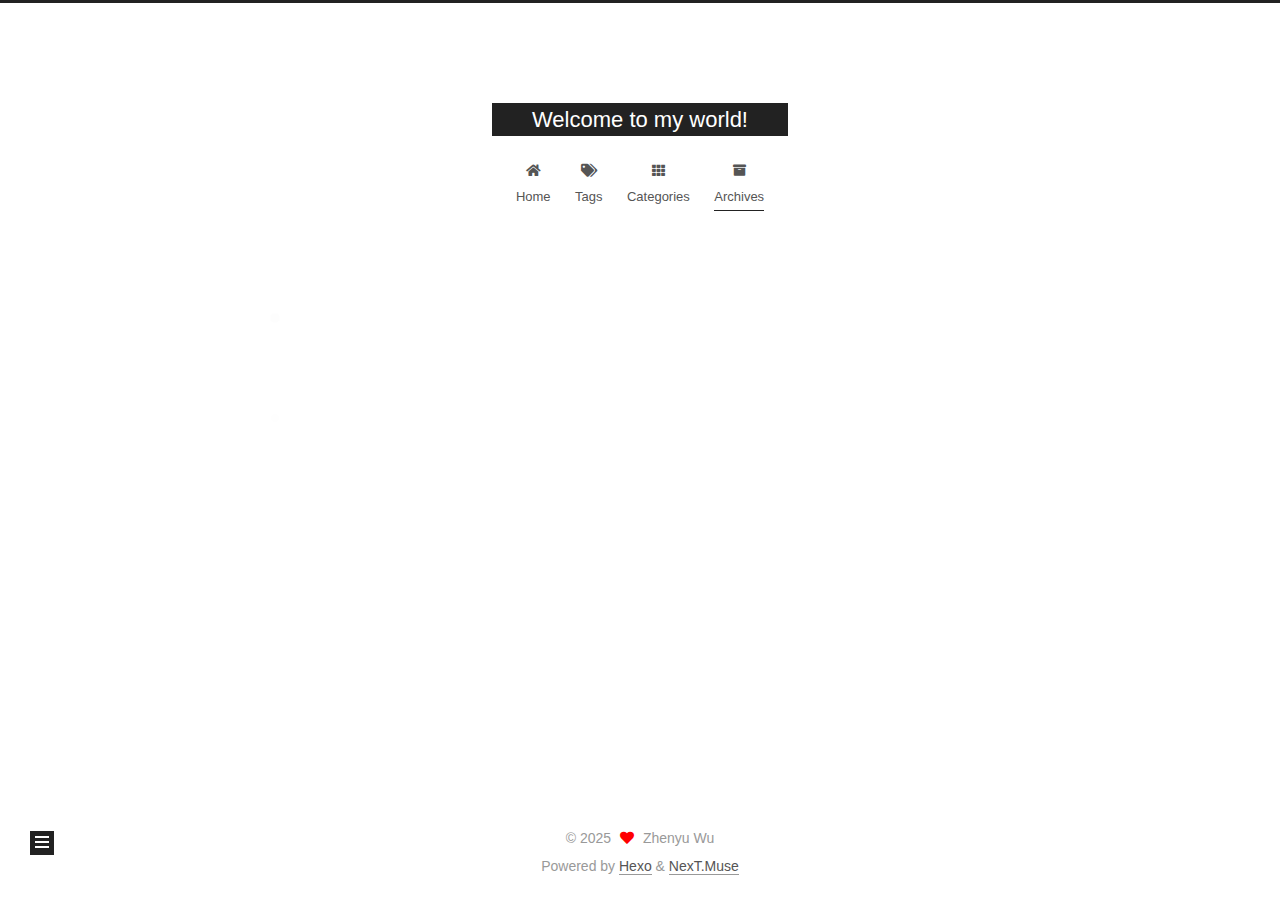
<file: archives/2025/05/index.html>
<!DOCTYPE html>
<html lang="en">
<head>
  <meta charset="UTF-8">
<meta name="viewport" content="width=device-width, initial-scale=1, maximum-scale=2">
<meta name="theme-color" content="#222">
<meta name="generator" content="Hexo 7.3.0">
  <link rel="apple-touch-icon" sizes="180x180" href="/images/apple-touch-icon-next.png">
  <link rel="icon" type="image/png" sizes="32x32" href="/images/favicon-32x32-next.png">
  <link rel="icon" type="image/png" sizes="16x16" href="/images/favicon-16x16-next.png">
  <link rel="mask-icon" href="/images/logo.svg" color="#222">

<link rel="stylesheet" href="/css/main.css">


<link rel="stylesheet" href="/lib/font-awesome/css/all.min.css">

<script id="hexo-configurations">
    var NexT = window.NexT || {};
    var CONFIG = {"hostname":"example.com","root":"/","scheme":"Muse","version":"7.8.0","exturl":false,"sidebar":{"position":"left","display":"post","padding":18,"offset":12,"onmobile":false},"copycode":{"enable":false,"show_result":false,"style":null},"back2top":{"enable":true,"sidebar":false,"scrollpercent":false},"bookmark":{"enable":false,"color":"#222","save":"auto"},"fancybox":false,"mediumzoom":false,"lazyload":false,"pangu":false,"comments":{"style":"tabs","active":null,"storage":true,"lazyload":false,"nav":null},"algolia":{"hits":{"per_page":10},"labels":{"input_placeholder":"Search for Posts","hits_empty":"We didn't find any results for the search: ${query}","hits_stats":"${hits} results found in ${time} ms"}},"localsearch":{"enable":false,"trigger":"auto","top_n_per_article":1,"unescape":false,"preload":false},"motion":{"enable":true,"async":false,"transition":{"post_block":"fadeIn","post_header":"slideDownIn","post_body":"slideDownIn","coll_header":"slideLeftIn","sidebar":"slideUpIn"}},"path":"search.json"};
  </script>

  <meta property="og:type" content="website">
<meta property="og:title" content="Welcome to my world!">
<meta property="og:url" content="http://example.com/archives/2025/05/index.html">
<meta property="og:site_name" content="Welcome to my world!">
<meta property="og:locale" content="en_US">
<meta property="article:author" content="Zhenyu Wu">
<meta name="twitter:card" content="summary">

<link rel="canonical" href="http://example.com/archives/2025/05/">


<script id="page-configurations">
  // https://hexo.io/docs/variables.html
  CONFIG.page = {
    sidebar: "",
    isHome : false,
    isPost : false,
    lang   : 'en'
  };
</script>

  <title>Archive | Welcome to my world!</title>
  






  <noscript>
  <style>
  .use-motion .brand,
  .use-motion .menu-item,
  .sidebar-inner,
  .use-motion .post-block,
  .use-motion .pagination,
  .use-motion .comments,
  .use-motion .post-header,
  .use-motion .post-body,
  .use-motion .collection-header { opacity: initial; }

  .use-motion .site-title,
  .use-motion .site-subtitle {
    opacity: initial;
    top: initial;
  }

  .use-motion .logo-line-before i { left: initial; }
  .use-motion .logo-line-after i { right: initial; }
  </style>
</noscript>

</head>

<body itemscope itemtype="http://schema.org/WebPage">
  <div class="container use-motion">
    <div class="headband"></div>

    <header class="header" itemscope itemtype="http://schema.org/WPHeader">
      <div class="header-inner"><div class="site-brand-container">
  <div class="site-nav-toggle">
    <div class="toggle" aria-label="Toggle navigation bar">
      <span class="toggle-line toggle-line-first"></span>
      <span class="toggle-line toggle-line-middle"></span>
      <span class="toggle-line toggle-line-last"></span>
    </div>
  </div>

  <div class="site-meta">

    <a href="/" class="brand" rel="start">
      <span class="logo-line-before"><i></i></span>
      <h1 class="site-title">Welcome to my world!</h1>
      <span class="logo-line-after"><i></i></span>
    </a>
  </div>

  <div class="site-nav-right">
    <div class="toggle popup-trigger">
    </div>
  </div>
</div>




<nav class="site-nav">
  <ul id="menu" class="main-menu menu">
        <li class="menu-item menu-item-home">

    <a href="/" rel="section"><i class="fa fa-home fa-fw"></i>Home</a>

  </li>
        <li class="menu-item menu-item-tags">

    <a href="/tags/" rel="section"><i class="fa fa-tags fa-fw"></i>Tags</a>

  </li>
        <li class="menu-item menu-item-categories">

    <a href="/categories/" rel="section"><i class="fa fa-th fa-fw"></i>Categories</a>

  </li>
        <li class="menu-item menu-item-archives">

    <a href="/archives/" rel="section"><i class="fa fa-archive fa-fw"></i>Archives</a>

  </li>
  </ul>
</nav>




</div>
    </header>

    
  <div class="back-to-top">
    <i class="fa fa-arrow-up"></i>
    <span>0%</span>
  </div>


    <main class="main">
      <div class="main-inner">
        <div class="content-wrap">
          

          <div class="content archive">
            

  
  
  
  <div class="post-block">
    <div class="posts-collapse">
      <div class="collection-title">
        <span class="collection-header">Um..! 1 post. Keep on posting.</span>
      </div>

      
    <div class="collection-year">
      <span class="collection-header">2025</span>
    </div>

  <article itemscope itemtype="http://schema.org/Article">
    <header class="post-header">

      <div class="post-meta">
        <time itemprop="dateCreated"
              datetime="2025-05-08T15:49:02+08:00"
              content="2025-05-08">
          05-08
        </time>
      </div>

      <div class="post-title">
          <a class="post-title-link" href="/2025/05/08/hello-world/" itemprop="url">
            <span itemprop="name">Hello World</span>
          </a>
      </div>

    </header>
  </article>


    </div>
  </div>
  
  
  

  



          </div>
          

<script>
  window.addEventListener('tabs:register', () => {
    let { activeClass } = CONFIG.comments;
    if (CONFIG.comments.storage) {
      activeClass = localStorage.getItem('comments_active') || activeClass;
    }
    if (activeClass) {
      let activeTab = document.querySelector(`a[href="#comment-${activeClass}"]`);
      if (activeTab) {
        activeTab.click();
      }
    }
  });
  if (CONFIG.comments.storage) {
    window.addEventListener('tabs:click', event => {
      if (!event.target.matches('.tabs-comment .tab-content .tab-pane')) return;
      let commentClass = event.target.classList[1];
      localStorage.setItem('comments_active', commentClass);
    });
  }
</script>

        </div>
          
  
  <div class="toggle sidebar-toggle">
    <span class="toggle-line toggle-line-first"></span>
    <span class="toggle-line toggle-line-middle"></span>
    <span class="toggle-line toggle-line-last"></span>
  </div>

  <aside class="sidebar">
    <div class="sidebar-inner">

      <ul class="sidebar-nav motion-element">
        <li class="sidebar-nav-toc">
          Table of Contents
        </li>
        <li class="sidebar-nav-overview">
          Overview
        </li>
      </ul>

      <!--noindex-->
      <div class="post-toc-wrap sidebar-panel">
      </div>
      <!--/noindex-->

      <div class="site-overview-wrap sidebar-panel">
        <div class="site-author motion-element" itemprop="author" itemscope itemtype="http://schema.org/Person">
  <p class="site-author-name" itemprop="name">Zhenyu Wu</p>
  <div class="site-description" itemprop="description"></div>
</div>
<div class="site-state-wrap motion-element">
  <nav class="site-state">
      <div class="site-state-item site-state-posts">
          <a href="/archives/">
        
          <span class="site-state-item-count">1</span>
          <span class="site-state-item-name">posts</span>
        </a>
      </div>
  </nav>
</div>



      </div>

    </div>
  </aside>
  <div id="sidebar-dimmer"></div>


      </div>
    </main>

    <footer class="footer">
      <div class="footer-inner">
        

        

<div class="copyright">
  
  &copy; 
  <span itemprop="copyrightYear">2025</span>
  <span class="with-love">
    <i class="fa fa-heart"></i>
  </span>
  <span class="author" itemprop="copyrightHolder">Zhenyu Wu</span>
</div>
  <div class="powered-by">Powered by <a href="https://hexo.io/" class="theme-link" rel="noopener" target="_blank">Hexo</a> & <a href="https://muse.theme-next.org/" class="theme-link" rel="noopener" target="_blank">NexT.Muse</a>
  </div>

        








      </div>
    </footer>
  </div>

  
  <script src="/lib/anime.min.js"></script>
  <script src="/lib/velocity/velocity.min.js"></script>
  <script src="/lib/velocity/velocity.ui.min.js"></script>

<script src="/js/utils.js"></script>

<script src="/js/motion.js"></script>


<script src="/js/schemes/muse.js"></script>


<script src="/js/next-boot.js"></script>




  















  

  

</body>
</html>
</file>
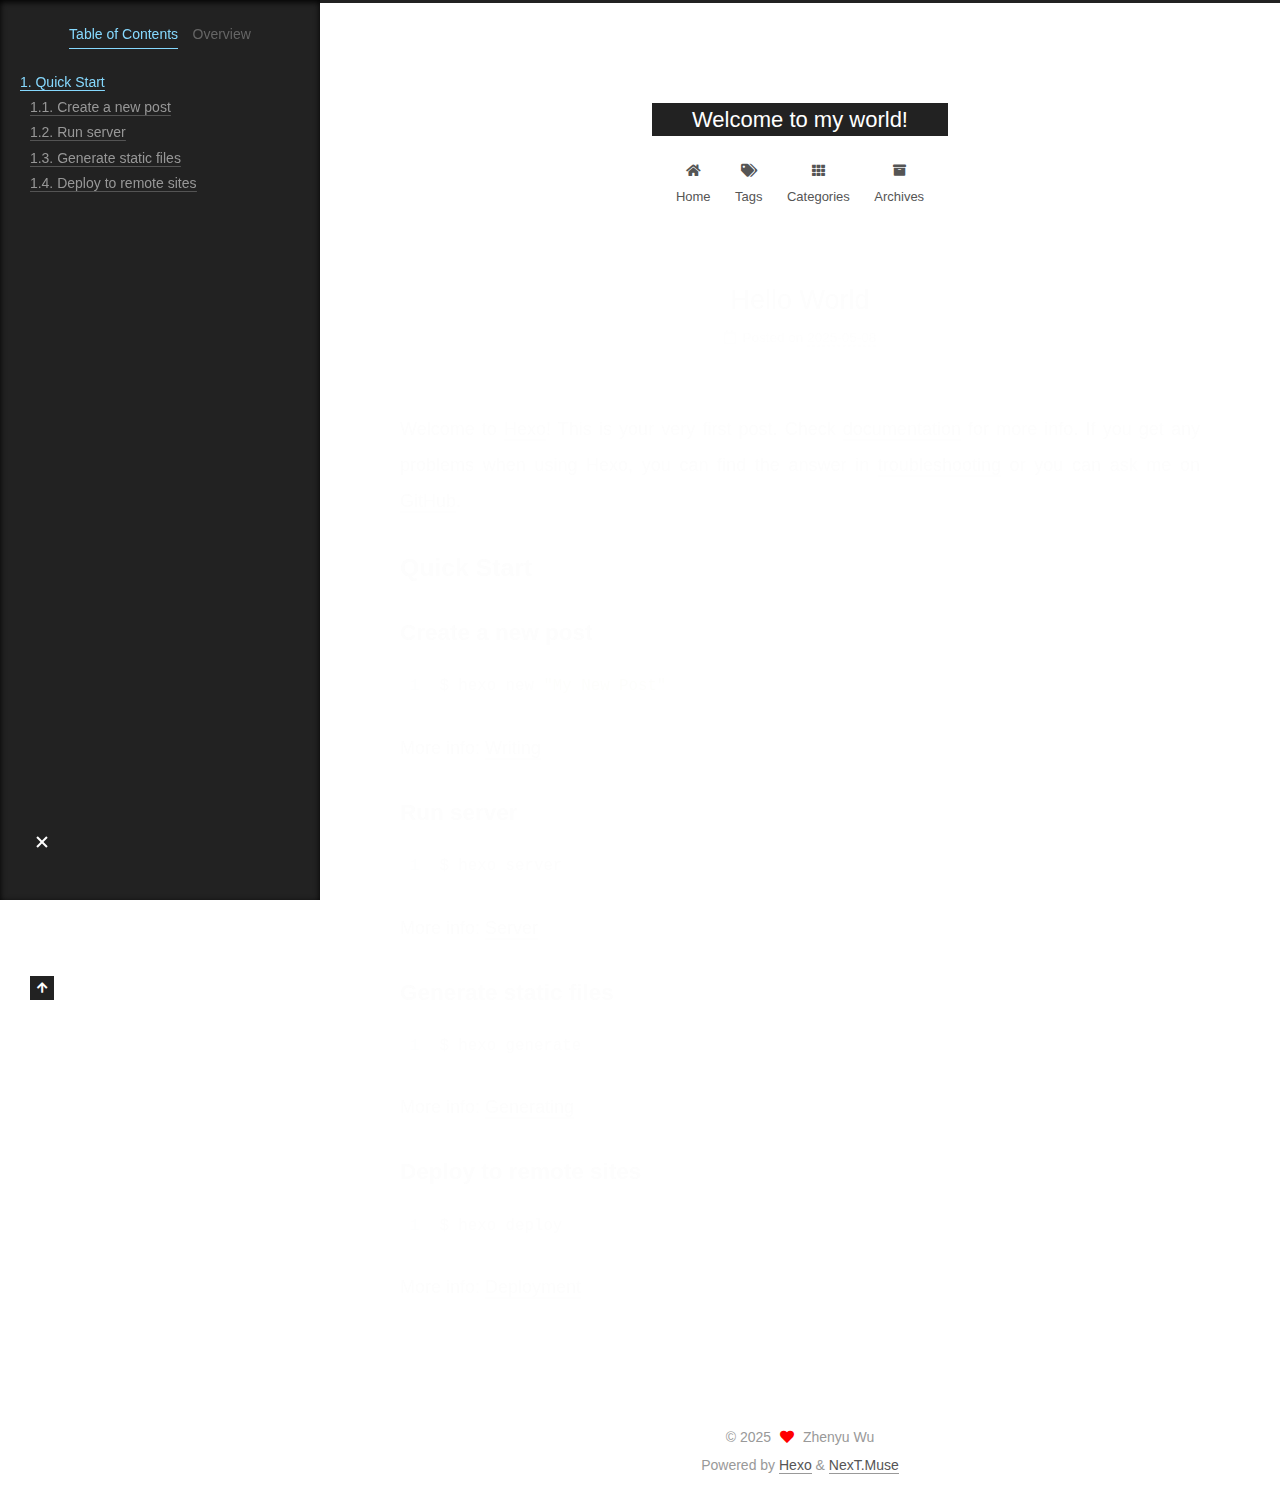
<file: 2025/05/08/hello-world/index.html>
<!DOCTYPE html>
<html lang="en">
<head>
  <meta charset="UTF-8">
<meta name="viewport" content="width=device-width, initial-scale=1, maximum-scale=2">
<meta name="theme-color" content="#222">
<meta name="generator" content="Hexo 7.3.0">
  <link rel="apple-touch-icon" sizes="180x180" href="/images/apple-touch-icon-next.png">
  <link rel="icon" type="image/png" sizes="32x32" href="/images/favicon-32x32-next.png">
  <link rel="icon" type="image/png" sizes="16x16" href="/images/favicon-16x16-next.png">
  <link rel="mask-icon" href="/images/logo.svg" color="#222">

<link rel="stylesheet" href="/css/main.css">


<link rel="stylesheet" href="/lib/font-awesome/css/all.min.css">

<script id="hexo-configurations">
    var NexT = window.NexT || {};
    var CONFIG = {"hostname":"example.com","root":"/","scheme":"Muse","version":"7.8.0","exturl":false,"sidebar":{"position":"left","display":"post","padding":18,"offset":12,"onmobile":false},"copycode":{"enable":false,"show_result":false,"style":null},"back2top":{"enable":true,"sidebar":false,"scrollpercent":false},"bookmark":{"enable":false,"color":"#222","save":"auto"},"fancybox":false,"mediumzoom":false,"lazyload":false,"pangu":false,"comments":{"style":"tabs","active":null,"storage":true,"lazyload":false,"nav":null},"algolia":{"hits":{"per_page":10},"labels":{"input_placeholder":"Search for Posts","hits_empty":"We didn't find any results for the search: ${query}","hits_stats":"${hits} results found in ${time} ms"}},"localsearch":{"enable":false,"trigger":"auto","top_n_per_article":1,"unescape":false,"preload":false},"motion":{"enable":true,"async":false,"transition":{"post_block":"fadeIn","post_header":"slideDownIn","post_body":"slideDownIn","coll_header":"slideLeftIn","sidebar":"slideUpIn"}},"path":"search.json"};
  </script>

  <meta name="description" content="Welcome to Hexo! This is your very first post. Check documentation for more info. If you get any problems when using Hexo, you can find the answer in troubleshooting or you can ask me on GitHub. Quick">
<meta property="og:type" content="article">
<meta property="og:title" content="Hello World">
<meta property="og:url" content="http://example.com/2025/05/08/hello-world/index.html">
<meta property="og:site_name" content="Welcome to my world!">
<meta property="og:description" content="Welcome to Hexo! This is your very first post. Check documentation for more info. If you get any problems when using Hexo, you can find the answer in troubleshooting or you can ask me on GitHub. Quick">
<meta property="og:locale" content="en_US">
<meta property="article:published_time" content="2025-05-08T07:49:02.326Z">
<meta property="article:modified_time" content="2025-05-08T07:49:02.326Z">
<meta property="article:author" content="Zhenyu Wu">
<meta name="twitter:card" content="summary">

<link rel="canonical" href="http://example.com/2025/05/08/hello-world/">


<script id="page-configurations">
  // https://hexo.io/docs/variables.html
  CONFIG.page = {
    sidebar: "",
    isHome : false,
    isPost : true,
    lang   : 'en'
  };
</script>

  <title>Hello World | Welcome to my world!</title>
  






  <noscript>
  <style>
  .use-motion .brand,
  .use-motion .menu-item,
  .sidebar-inner,
  .use-motion .post-block,
  .use-motion .pagination,
  .use-motion .comments,
  .use-motion .post-header,
  .use-motion .post-body,
  .use-motion .collection-header { opacity: initial; }

  .use-motion .site-title,
  .use-motion .site-subtitle {
    opacity: initial;
    top: initial;
  }

  .use-motion .logo-line-before i { left: initial; }
  .use-motion .logo-line-after i { right: initial; }
  </style>
</noscript>

</head>

<body itemscope itemtype="http://schema.org/WebPage">
  <div class="container use-motion">
    <div class="headband"></div>

    <header class="header" itemscope itemtype="http://schema.org/WPHeader">
      <div class="header-inner"><div class="site-brand-container">
  <div class="site-nav-toggle">
    <div class="toggle" aria-label="Toggle navigation bar">
      <span class="toggle-line toggle-line-first"></span>
      <span class="toggle-line toggle-line-middle"></span>
      <span class="toggle-line toggle-line-last"></span>
    </div>
  </div>

  <div class="site-meta">

    <a href="/" class="brand" rel="start">
      <span class="logo-line-before"><i></i></span>
      <h1 class="site-title">Welcome to my world!</h1>
      <span class="logo-line-after"><i></i></span>
    </a>
  </div>

  <div class="site-nav-right">
    <div class="toggle popup-trigger">
    </div>
  </div>
</div>




<nav class="site-nav">
  <ul id="menu" class="main-menu menu">
        <li class="menu-item menu-item-home">

    <a href="/" rel="section"><i class="fa fa-home fa-fw"></i>Home</a>

  </li>
        <li class="menu-item menu-item-tags">

    <a href="/tags/" rel="section"><i class="fa fa-tags fa-fw"></i>Tags</a>

  </li>
        <li class="menu-item menu-item-categories">

    <a href="/categories/" rel="section"><i class="fa fa-th fa-fw"></i>Categories</a>

  </li>
        <li class="menu-item menu-item-archives">

    <a href="/archives/" rel="section"><i class="fa fa-archive fa-fw"></i>Archives</a>

  </li>
  </ul>
</nav>




</div>
    </header>

    
  <div class="back-to-top">
    <i class="fa fa-arrow-up"></i>
    <span>0%</span>
  </div>


    <main class="main">
      <div class="main-inner">
        <div class="content-wrap">
          

          <div class="content post posts-expand">
            

    
  
  
  <article itemscope itemtype="http://schema.org/Article" class="post-block" lang="en">
    <link itemprop="mainEntityOfPage" href="http://example.com/2025/05/08/hello-world/">

    <span hidden itemprop="author" itemscope itemtype="http://schema.org/Person">
      <meta itemprop="image" content="/images/avatar.gif">
      <meta itemprop="name" content="Zhenyu Wu">
      <meta itemprop="description" content="">
    </span>

    <span hidden itemprop="publisher" itemscope itemtype="http://schema.org/Organization">
      <meta itemprop="name" content="Welcome to my world!">
    </span>
      <header class="post-header">
        <h1 class="post-title" itemprop="name headline">
          Hello World
        </h1>

        <div class="post-meta">
            <span class="post-meta-item">
              <span class="post-meta-item-icon">
                <i class="far fa-calendar"></i>
              </span>
              <span class="post-meta-item-text">Posted on</span>

              <time title="Created: 2025-05-08 15:49:02" itemprop="dateCreated datePublished" datetime="2025-05-08T15:49:02+08:00">2025-05-08</time>
            </span>

          

        </div>
      </header>

    
    
    
    <div class="post-body" itemprop="articleBody">

      
        <p>Welcome to <a target="_blank" rel="noopener" href="https://hexo.io/">Hexo</a>! This is your very first post. Check <a target="_blank" rel="noopener" href="https://hexo.io/docs/">documentation</a> for more info. If you get any problems when using Hexo, you can find the answer in <a target="_blank" rel="noopener" href="https://hexo.io/docs/troubleshooting.html">troubleshooting</a> or you can ask me on <a target="_blank" rel="noopener" href="https://github.com/hexojs/hexo/issues">GitHub</a>.</p>
<h2 id="Quick-Start"><a href="#Quick-Start" class="headerlink" title="Quick Start"></a>Quick Start</h2><h3 id="Create-a-new-post"><a href="#Create-a-new-post" class="headerlink" title="Create a new post"></a>Create a new post</h3><figure class="highlight bash"><table><tr><td class="gutter"><pre><span class="line">1</span><br></pre></td><td class="code"><pre><span class="line">$ hexo new <span class="string">&quot;My New Post&quot;</span></span><br></pre></td></tr></table></figure>

<p>More info: <a target="_blank" rel="noopener" href="https://hexo.io/docs/writing.html">Writing</a></p>
<h3 id="Run-server"><a href="#Run-server" class="headerlink" title="Run server"></a>Run server</h3><figure class="highlight bash"><table><tr><td class="gutter"><pre><span class="line">1</span><br></pre></td><td class="code"><pre><span class="line">$ hexo server</span><br></pre></td></tr></table></figure>

<p>More info: <a target="_blank" rel="noopener" href="https://hexo.io/docs/server.html">Server</a></p>
<h3 id="Generate-static-files"><a href="#Generate-static-files" class="headerlink" title="Generate static files"></a>Generate static files</h3><figure class="highlight bash"><table><tr><td class="gutter"><pre><span class="line">1</span><br></pre></td><td class="code"><pre><span class="line">$ hexo generate</span><br></pre></td></tr></table></figure>

<p>More info: <a target="_blank" rel="noopener" href="https://hexo.io/docs/generating.html">Generating</a></p>
<h3 id="Deploy-to-remote-sites"><a href="#Deploy-to-remote-sites" class="headerlink" title="Deploy to remote sites"></a>Deploy to remote sites</h3><figure class="highlight bash"><table><tr><td class="gutter"><pre><span class="line">1</span><br></pre></td><td class="code"><pre><span class="line">$ hexo deploy</span><br></pre></td></tr></table></figure>

<p>More info: <a target="_blank" rel="noopener" href="https://hexo.io/docs/one-command-deployment.html">Deployment</a></p>

    </div>

    
    
    

      <footer class="post-footer">

        


        
      </footer>
    
  </article>
  
  
  



          </div>
          

<script>
  window.addEventListener('tabs:register', () => {
    let { activeClass } = CONFIG.comments;
    if (CONFIG.comments.storage) {
      activeClass = localStorage.getItem('comments_active') || activeClass;
    }
    if (activeClass) {
      let activeTab = document.querySelector(`a[href="#comment-${activeClass}"]`);
      if (activeTab) {
        activeTab.click();
      }
    }
  });
  if (CONFIG.comments.storage) {
    window.addEventListener('tabs:click', event => {
      if (!event.target.matches('.tabs-comment .tab-content .tab-pane')) return;
      let commentClass = event.target.classList[1];
      localStorage.setItem('comments_active', commentClass);
    });
  }
</script>

        </div>
          
  
  <div class="toggle sidebar-toggle">
    <span class="toggle-line toggle-line-first"></span>
    <span class="toggle-line toggle-line-middle"></span>
    <span class="toggle-line toggle-line-last"></span>
  </div>

  <aside class="sidebar">
    <div class="sidebar-inner">

      <ul class="sidebar-nav motion-element">
        <li class="sidebar-nav-toc">
          Table of Contents
        </li>
        <li class="sidebar-nav-overview">
          Overview
        </li>
      </ul>

      <!--noindex-->
      <div class="post-toc-wrap sidebar-panel">
          <div class="post-toc motion-element"><ol class="nav"><li class="nav-item nav-level-2"><a class="nav-link" href="#Quick-Start"><span class="nav-number">1.</span> <span class="nav-text">Quick Start</span></a><ol class="nav-child"><li class="nav-item nav-level-3"><a class="nav-link" href="#Create-a-new-post"><span class="nav-number">1.1.</span> <span class="nav-text">Create a new post</span></a></li><li class="nav-item nav-level-3"><a class="nav-link" href="#Run-server"><span class="nav-number">1.2.</span> <span class="nav-text">Run server</span></a></li><li class="nav-item nav-level-3"><a class="nav-link" href="#Generate-static-files"><span class="nav-number">1.3.</span> <span class="nav-text">Generate static files</span></a></li><li class="nav-item nav-level-3"><a class="nav-link" href="#Deploy-to-remote-sites"><span class="nav-number">1.4.</span> <span class="nav-text">Deploy to remote sites</span></a></li></ol></li></ol></div>
      </div>
      <!--/noindex-->

      <div class="site-overview-wrap sidebar-panel">
        <div class="site-author motion-element" itemprop="author" itemscope itemtype="http://schema.org/Person">
  <p class="site-author-name" itemprop="name">Zhenyu Wu</p>
  <div class="site-description" itemprop="description"></div>
</div>
<div class="site-state-wrap motion-element">
  <nav class="site-state">
      <div class="site-state-item site-state-posts">
          <a href="/archives/">
        
          <span class="site-state-item-count">1</span>
          <span class="site-state-item-name">posts</span>
        </a>
      </div>
  </nav>
</div>



      </div>

    </div>
  </aside>
  <div id="sidebar-dimmer"></div>


      </div>
    </main>

    <footer class="footer">
      <div class="footer-inner">
        

        

<div class="copyright">
  
  &copy; 
  <span itemprop="copyrightYear">2025</span>
  <span class="with-love">
    <i class="fa fa-heart"></i>
  </span>
  <span class="author" itemprop="copyrightHolder">Zhenyu Wu</span>
</div>
  <div class="powered-by">Powered by <a href="https://hexo.io/" class="theme-link" rel="noopener" target="_blank">Hexo</a> & <a href="https://muse.theme-next.org/" class="theme-link" rel="noopener" target="_blank">NexT.Muse</a>
  </div>

        








      </div>
    </footer>
  </div>

  
  <script src="/lib/anime.min.js"></script>
  <script src="/lib/velocity/velocity.min.js"></script>
  <script src="/lib/velocity/velocity.ui.min.js"></script>

<script src="/js/utils.js"></script>

<script src="/js/motion.js"></script>


<script src="/js/schemes/muse.js"></script>


<script src="/js/next-boot.js"></script>




  















  

  

</body>
</html>
</file>
<file: css/main.css>
:root {
  --body-bg-color: #fff;
  --content-bg-color: #fff;
  --card-bg-color: #f5f5f5;
  --text-color: #555;
  --blockquote-color: #666;
  --link-color: #555;
  --link-hover-color: #222;
  --brand-color: #fff;
  --brand-hover-color: #fff;
  --table-row-odd-bg-color: #f9f9f9;
  --table-row-hover-bg-color: #f5f5f5;
  --menu-item-bg-color: #f5f5f5;
  --btn-default-bg: #222;
  --btn-default-color: #fff;
  --btn-default-border-color: #222;
  --btn-default-hover-bg: #fff;
  --btn-default-hover-color: #222;
  --btn-default-hover-border-color: #222;
}
html {
  line-height: 1.15; /* 1 */
  -webkit-text-size-adjust: 100%; /* 2 */
}
body {
  margin: 0;
}
main {
  display: block;
}
h1 {
  font-size: 2em;
  margin: 0.67em 0;
}
hr {
  box-sizing: content-box; /* 1 */
  height: 0; /* 1 */
  overflow: visible; /* 2 */
}
pre {
  font-family: monospace, monospace; /* 1 */
  font-size: 1em; /* 2 */
}
a {
  background: transparent;
}
abbr[title] {
  border-bottom: none; /* 1 */
  text-decoration: underline; /* 2 */
  text-decoration: underline dotted; /* 2 */
}
b,
strong {
  font-weight: bolder;
}
code,
kbd,
samp {
  font-family: monospace, monospace; /* 1 */
  font-size: 1em; /* 2 */
}
small {
  font-size: 80%;
}
sub,
sup {
  font-size: 75%;
  line-height: 0;
  position: relative;
  vertical-align: baseline;
}
sub {
  bottom: -0.25em;
}
sup {
  top: -0.5em;
}
img {
  border-style: none;
}
button,
input,
optgroup,
select,
textarea {
  font-family: inherit; /* 1 */
  font-size: 100%; /* 1 */
  line-height: 1.15; /* 1 */
  margin: 0; /* 2 */
}
button,
input {
/* 1 */
  overflow: visible;
}
button,
select {
/* 1 */
  text-transform: none;
}
button,
[type='button'],
[type='reset'],
[type='submit'] {
  -webkit-appearance: button;
}
button::-moz-focus-inner,
[type='button']::-moz-focus-inner,
[type='reset']::-moz-focus-inner,
[type='submit']::-moz-focus-inner {
  border-style: none;
  padding: 0;
}
button:-moz-focusring,
[type='button']:-moz-focusring,
[type='reset']:-moz-focusring,
[type='submit']:-moz-focusring {
  outline: 1px dotted ButtonText;
}
fieldset {
  padding: 0.35em 0.75em 0.625em;
}
legend {
  box-sizing: border-box; /* 1 */
  color: inherit; /* 2 */
  display: table; /* 1 */
  max-width: 100%; /* 1 */
  padding: 0; /* 3 */
  white-space: normal; /* 1 */
}
progress {
  vertical-align: baseline;
}
textarea {
  overflow: auto;
}
[type='checkbox'],
[type='radio'] {
  box-sizing: border-box; /* 1 */
  padding: 0; /* 2 */
}
[type='number']::-webkit-inner-spin-button,
[type='number']::-webkit-outer-spin-button {
  height: auto;
}
[type='search'] {
  outline-offset: -2px; /* 2 */
  -webkit-appearance: textfield; /* 1 */
}
[type='search']::-webkit-search-decoration {
  -webkit-appearance: none;
}
::-webkit-file-upload-button {
  font: inherit; /* 2 */
  -webkit-appearance: button; /* 1 */
}
details {
  display: block;
}
summary {
  display: list-item;
}
template {
  display: none;
}
[hidden] {
  display: none;
}
::selection {
  background: #262a30;
  color: #eee;
}
html,
body {
  height: 100%;
}
body {
  background: var(--body-bg-color);
  color: var(--text-color);
  font-family: 'Lato', "PingFang SC", "Microsoft YaHei", sans-serif;
  font-size: 1em;
  line-height: 2;
}
@media (max-width: 991px) {
  body {
    padding-left: 0 !important;
    padding-right: 0 !important;
  }
}
h1,
h2,
h3,
h4,
h5,
h6 {
  font-family: 'Lato', "PingFang SC", "Microsoft YaHei", sans-serif;
  font-weight: bold;
  line-height: 1.5;
  margin: 20px 0 15px;
}
h1 {
  font-size: 1.5em;
}
h2 {
  font-size: 1.375em;
}
h3 {
  font-size: 1.25em;
}
h4 {
  font-size: 1.125em;
}
h5 {
  font-size: 1em;
}
h6 {
  font-size: 0.875em;
}
p {
  margin: 0 0 20px 0;
}
a,
span.exturl {
  border-bottom: 1px solid #999;
  color: var(--link-color);
  outline: 0;
  text-decoration: none;
  overflow-wrap: break-word;
  word-wrap: break-word;
  cursor: pointer;
}
a:hover,
span.exturl:hover {
  border-bottom-color: var(--link-hover-color);
  color: var(--link-hover-color);
}
iframe,
img,
video {
  display: block;
  margin-left: auto;
  margin-right: auto;
  max-width: 100%;
}
hr {
  background-image: repeating-linear-gradient(-45deg, #ddd, #ddd 4px, transparent 4px, transparent 8px);
  border: 0;
  height: 3px;
  margin: 40px 0;
}
blockquote {
  border-left: 4px solid #ddd;
  color: var(--blockquote-color);
  margin: 0;
  padding: 0 15px;
}
blockquote cite::before {
  content: '-';
  padding: 0 5px;
}
dt {
  font-weight: bold;
}
dd {
  margin: 0;
  padding: 0;
}
kbd {
  background-color: #f5f5f5;
  background-image: linear-gradient(#eee, #fff, #eee);
  border: 1px solid #ccc;
  border-radius: 0.2em;
  box-shadow: 0.1em 0.1em 0.2em rgba(0,0,0,0.1);
  color: #555;
  font-family: inherit;
  padding: 0.1em 0.3em;
  white-space: nowrap;
}
.table-container {
  overflow: auto;
}
table {
  border-collapse: collapse;
  border-spacing: 0;
  font-size: 0.875em;
  margin: 0 0 20px 0;
  width: 100%;
}
tbody tr:nth-of-type(odd) {
  background: var(--table-row-odd-bg-color);
}
tbody tr:hover {
  background: var(--table-row-hover-bg-color);
}
caption,
th,
td {
  font-weight: normal;
  padding: 8px;
  vertical-align: middle;
}
th,
td {
  border: 1px solid #ddd;
  border-bottom: 3px solid #ddd;
}
th {
  font-weight: 700;
  padding-bottom: 10px;
}
td {
  border-bottom-width: 1px;
}
.btn {
  background: var(--btn-default-bg);
  border: 2px solid var(--btn-default-border-color);
  border-radius: 0;
  color: var(--btn-default-color);
  display: inline-block;
  font-size: 0.875em;
  line-height: 2;
  padding: 0 20px;
  text-decoration: none;
  transition-property: background-color;
  transition-delay: 0s;
  transition-duration: 0.2s;
  transition-timing-function: ease-in-out;
}
.btn:hover {
  background: var(--btn-default-hover-bg);
  border-color: var(--btn-default-hover-border-color);
  color: var(--btn-default-hover-color);
}
.btn + .btn {
  margin: 0 0 8px 8px;
}
.btn .fa-fw {
  text-align: left;
  width: 1.285714285714286em;
}
.toggle {
  line-height: 0;
}
.toggle .toggle-line {
  background: #fff;
  display: inline-block;
  height: 2px;
  left: 0;
  position: relative;
  top: 0;
  transition: all 0.4s;
  vertical-align: top;
  width: 100%;
}
.toggle .toggle-line:not(:first-child) {
  margin-top: 3px;
}
.toggle.toggle-arrow .toggle-line-first {
  left: 50%;
  top: 2px;
  transform: rotate(45deg);
  width: 50%;
}
.toggle.toggle-arrow .toggle-line-middle {
  left: 2px;
  width: 90%;
}
.toggle.toggle-arrow .toggle-line-last {
  left: 50%;
  top: -2px;
  transform: rotate(-45deg);
  width: 50%;
}
.toggle.toggle-close .toggle-line-first {
  transform: rotate(-45deg);
  top: 5px;
}
.toggle.toggle-close .toggle-line-middle {
  opacity: 0;
}
.toggle.toggle-close .toggle-line-last {
  transform: rotate(45deg);
  top: -5px;
}
.highlight,
pre {
  background: #f7f7f7;
  color: #4d4d4c;
  line-height: 1.6;
  margin: 0 auto 20px;
}
pre,
code {
  font-family: consolas, Menlo, monospace, "PingFang SC", "Microsoft YaHei";
}
code {
  background: #eee;
  border-radius: 3px;
  color: #555;
  padding: 2px 4px;
  overflow-wrap: break-word;
  word-wrap: break-word;
}
.highlight *::selection {
  background: #d6d6d6;
}
.highlight pre {
  border: 0;
  margin: 0;
  padding: 10px 0;
}
.highlight table {
  border: 0;
  margin: 0;
  width: auto;
}
.highlight td {
  border: 0;
  padding: 0;
}
.highlight figcaption {
  background: #eff2f3;
  color: #4d4d4c;
  display: flex;
  font-size: 0.875em;
  justify-content: space-between;
  line-height: 1.2;
  padding: 0.5em;
}
.highlight figcaption a {
  color: #4d4d4c;
}
.highlight figcaption a:hover {
  border-bottom-color: #4d4d4c;
}
.highlight .gutter {
  -moz-user-select: none;
  -ms-user-select: none;
  -webkit-user-select: none;
  user-select: none;
}
.highlight .gutter pre {
  background: #eff2f3;
  color: #869194;
  padding-left: 10px;
  padding-right: 10px;
  text-align: right;
}
.highlight .code pre {
  background: #f7f7f7;
  padding-left: 10px;
  width: 100%;
}
.gist table {
  width: auto;
}
.gist table td {
  border: 0;
}
pre {
  overflow: auto;
  padding: 10px;
}
pre code {
  background: none;
  color: #4d4d4c;
  font-size: 0.875em;
  padding: 0;
  text-shadow: none;
}
pre .deletion {
  background: #fdd;
}
pre .addition {
  background: #dfd;
}
pre .meta {
  color: #eab700;
  -moz-user-select: none;
  -ms-user-select: none;
  -webkit-user-select: none;
  user-select: none;
}
pre .comment {
  color: #8e908c;
}
pre .variable,
pre .attribute,
pre .tag,
pre .name,
pre .regexp,
pre .ruby .constant,
pre .xml .tag .title,
pre .xml .pi,
pre .xml .doctype,
pre .html .doctype,
pre .css .id,
pre .css .class,
pre .css .pseudo {
  color: #c82829;
}
pre .number,
pre .preprocessor,
pre .built_in,
pre .builtin-name,
pre .literal,
pre .params,
pre .constant,
pre .command {
  color: #f5871f;
}
pre .ruby .class .title,
pre .css .rules .attribute,
pre .string,
pre .symbol,
pre .value,
pre .inheritance,
pre .header,
pre .ruby .symbol,
pre .xml .cdata,
pre .special,
pre .formula {
  color: #718c00;
}
pre .title,
pre .css .hexcolor {
  color: #3e999f;
}
pre .function,
pre .python .decorator,
pre .python .title,
pre .ruby .function .title,
pre .ruby .title .keyword,
pre .perl .sub,
pre .javascript .title,
pre .coffeescript .title {
  color: #4271ae;
}
pre .keyword,
pre .javascript .function {
  color: #8959a8;
}
.blockquote-center {
  border-left: none;
  margin: 40px 0;
  padding: 0;
  position: relative;
  text-align: center;
}
.blockquote-center .fa {
  display: block;
  opacity: 0.6;
  position: absolute;
  width: 100%;
}
.blockquote-center .fa-quote-left {
  border-top: 1px solid #ccc;
  text-align: left;
  top: -20px;
}
.blockquote-center .fa-quote-right {
  border-bottom: 1px solid #ccc;
  text-align: right;
  bottom: -20px;
}
.blockquote-center p,
.blockquote-center div {
  text-align: center;
}
.post-body .group-picture img {
  margin: 0 auto;
  padding: 0 3px;
}
.group-picture-row {
  margin-bottom: 6px;
  overflow: hidden;
}
.group-picture-column {
  float: left;
  margin-bottom: 10px;
}
.post-body .label {
  color: #555;
  display: inline;
  padding: 0 2px;
}
.post-body .label.default {
  background: #f0f0f0;
}
.post-body .label.primary {
  background: #efe6f7;
}
.post-body .label.info {
  background: #e5f2f8;
}
.post-body .label.success {
  background: #e7f4e9;
}
.post-body .label.warning {
  background: #fcf6e1;
}
.post-body .label.danger {
  background: #fae8eb;
}
.post-body .tabs {
  margin-bottom: 20px;
}
.post-body .tabs,
.tabs-comment {
  display: block;
  padding-top: 10px;
  position: relative;
}
.post-body .tabs ul.nav-tabs,
.tabs-comment ul.nav-tabs {
  display: flex;
  flex-wrap: wrap;
  margin: 0;
  margin-bottom: -1px;
  padding: 0;
}
@media (max-width: 413px) {
  .post-body .tabs ul.nav-tabs,
  .tabs-comment ul.nav-tabs {
    display: block;
    margin-bottom: 5px;
  }
}
.post-body .tabs ul.nav-tabs li.tab,
.tabs-comment ul.nav-tabs li.tab {
  border-bottom: 1px solid #ddd;
  border-left: 1px solid transparent;
  border-right: 1px solid transparent;
  border-top: 3px solid transparent;
  flex-grow: 1;
  list-style-type: none;
  border-radius: 0 0 0 0;
}
@media (max-width: 413px) {
  .post-body .tabs ul.nav-tabs li.tab,
  .tabs-comment ul.nav-tabs li.tab {
    border-bottom: 1px solid transparent;
    border-left: 3px solid transparent;
    border-right: 1px solid transparent;
    border-top: 1px solid transparent;
  }
}
@media (max-width: 413px) {
  .post-body .tabs ul.nav-tabs li.tab,
  .tabs-comment ul.nav-tabs li.tab {
    border-radius: 0;
  }
}
.post-body .tabs ul.nav-tabs li.tab a,
.tabs-comment ul.nav-tabs li.tab a {
  border-bottom: initial;
  display: block;
  line-height: 1.8;
  outline: 0;
  padding: 0.25em 0.75em;
  text-align: center;
  transition-delay: 0s;
  transition-duration: 0.2s;
  transition-timing-function: ease-out;
}
.post-body .tabs ul.nav-tabs li.tab a i,
.tabs-comment ul.nav-tabs li.tab a i {
  width: 1.285714285714286em;
}
.post-body .tabs ul.nav-tabs li.tab.active,
.tabs-comment ul.nav-tabs li.tab.active {
  border-bottom: 1px solid transparent;
  border-left: 1px solid #ddd;
  border-right: 1px solid #ddd;
  border-top: 3px solid #fc6423;
}
@media (max-width: 413px) {
  .post-body .tabs ul.nav-tabs li.tab.active,
  .tabs-comment ul.nav-tabs li.tab.active {
    border-bottom: 1px solid #ddd;
    border-left: 3px solid #fc6423;
    border-right: 1px solid #ddd;
    border-top: 1px solid #ddd;
  }
}
.post-body .tabs ul.nav-tabs li.tab.active a,
.tabs-comment ul.nav-tabs li.tab.active a {
  color: var(--link-color);
  cursor: default;
}
.post-body .tabs .tab-content .tab-pane,
.tabs-comment .tab-content .tab-pane {
  border: 1px solid #ddd;
  border-top: 0;
  padding: 20px 20px 0 20px;
  border-radius: 0;
}
.post-body .tabs .tab-content .tab-pane:not(.active),
.tabs-comment .tab-content .tab-pane:not(.active) {
  display: none;
}
.post-body .tabs .tab-content .tab-pane.active,
.tabs-comment .tab-content .tab-pane.active {
  display: block;
}
.post-body .tabs .tab-content .tab-pane.active:nth-of-type(1),
.tabs-comment .tab-content .tab-pane.active:nth-of-type(1) {
  border-radius: 0 0 0 0;
}
@media (max-width: 413px) {
  .post-body .tabs .tab-content .tab-pane.active:nth-of-type(1),
  .tabs-comment .tab-content .tab-pane.active:nth-of-type(1) {
    border-radius: 0;
  }
}
.post-body .note {
  border-radius: 3px;
  margin-bottom: 20px;
  padding: 1em;
  position: relative;
  border: 1px solid #eee;
  border-left-width: 5px;
}
.post-body .note h2,
.post-body .note h3,
.post-body .note h4,
.post-body .note h5,
.post-body .note h6 {
  margin-top: 0;
  border-bottom: initial;
  margin-bottom: 0;
  padding-top: 0;
}
.post-body .note p:first-child,
.post-body .note ul:first-child,
.post-body .note ol:first-child,
.post-body .note table:first-child,
.post-body .note pre:first-child,
.post-body .note blockquote:first-child,
.post-body .note img:first-child {
  margin-top: 0;
}
.post-body .note p:last-child,
.post-body .note ul:last-child,
.post-body .note ol:last-child,
.post-body .note table:last-child,
.post-body .note pre:last-child,
.post-body .note blockquote:last-child,
.post-body .note img:last-child {
  margin-bottom: 0;
}
.post-body .note.default {
  border-left-color: #777;
}
.post-body .note.default h2,
.post-body .note.default h3,
.post-body .note.default h4,
.post-body .note.default h5,
.post-body .note.default h6 {
  color: #777;
}
.post-body .note.primary {
  border-left-color: #6f42c1;
}
.post-body .note.primary h2,
.post-body .note.primary h3,
.post-body .note.primary h4,
.post-body .note.primary h5,
.post-body .note.primary h6 {
  color: #6f42c1;
}
.post-body .note.info {
  border-left-color: #428bca;
}
.post-body .note.info h2,
.post-body .note.info h3,
.post-body .note.info h4,
.post-body .note.info h5,
.post-body .note.info h6 {
  color: #428bca;
}
.post-body .note.success {
  border-left-color: #5cb85c;
}
.post-body .note.success h2,
.post-body .note.success h3,
.post-body .note.success h4,
.post-body .note.success h5,
.post-body .note.success h6 {
  color: #5cb85c;
}
.post-body .note.warning {
  border-left-color: #f0ad4e;
}
.post-body .note.warning h2,
.post-body .note.warning h3,
.post-body .note.warning h4,
.post-body .note.warning h5,
.post-body .note.warning h6 {
  color: #f0ad4e;
}
.post-body .note.danger {
  border-left-color: #d9534f;
}
.post-body .note.danger h2,
.post-body .note.danger h3,
.post-body .note.danger h4,
.post-body .note.danger h5,
.post-body .note.danger h6 {
  color: #d9534f;
}
.pagination .prev,
.pagination .next,
.pagination .page-number,
.pagination .space {
  display: inline-block;
  margin: 0 10px;
  padding: 0 11px;
  position: relative;
  top: -1px;
}
@media (max-width: 767px) {
  .pagination .prev,
  .pagination .next,
  .pagination .page-number,
  .pagination .space {
    margin: 0 5px;
  }
}
.pagination {
  border-top: 1px solid #eee;
  margin: 120px 0 0;
  text-align: center;
}
.pagination .prev,
.pagination .next,
.pagination .page-number {
  border-bottom: 0;
  border-top: 1px solid #eee;
  transition-property: border-color;
  transition-delay: 0s;
  transition-duration: 0.2s;
  transition-timing-function: ease-in-out;
}
.pagination .prev:hover,
.pagination .next:hover,
.pagination .page-number:hover {
  border-top-color: #222;
}
.pagination .space {
  margin: 0;
  padding: 0;
}
.pagination .prev {
  margin-left: 0;
}
.pagination .next {
  margin-right: 0;
}
.pagination .page-number.current {
  background: #ccc;
  border-top-color: #ccc;
  color: #fff;
}
@media (max-width: 767px) {
  .pagination {
    border-top: none;
  }
  .pagination .prev,
  .pagination .next,
  .pagination .page-number {
    border-bottom: 1px solid #eee;
    border-top: 0;
    margin-bottom: 10px;
    padding: 0 10px;
  }
  .pagination .prev:hover,
  .pagination .next:hover,
  .pagination .page-number:hover {
    border-bottom-color: #222;
  }
}
.comments {
  margin-top: 60px;
  overflow: hidden;
}
.comment-button-group {
  display: flex;
  flex-wrap: wrap-reverse;
  justify-content: center;
  margin: 1em 0;
}
.comment-button-group .comment-button {
  margin: 0.1em 0.2em;
}
.comment-button-group .comment-button.active {
  background: var(--btn-default-hover-bg);
  border-color: var(--btn-default-hover-border-color);
  color: var(--btn-default-hover-color);
}
.comment-position {
  display: none;
}
.comment-position.active {
  display: block;
}
.tabs-comment {
  background: var(--content-bg-color);
  margin-top: 4em;
  padding-top: 0;
}
.tabs-comment .comments {
  border: 0;
  box-shadow: none;
  margin-top: 0;
  padding-top: 0;
}
.container {
  min-height: 100%;
  position: relative;
}
.main-inner {
  margin: 0 auto;
  width: 700px;
}
@media (min-width: 1200px) {
  .main-inner {
    width: 800px;
  }
}
@media (min-width: 1600px) {
  .main-inner {
    width: 900px;
  }
}
@media (max-width: 767px) {
  .content-wrap {
    padding: 0 20px;
  }
}
.header {
  background: transparent;
}
.header-inner {
  margin: 0 auto;
  width: 700px;
}
@media (min-width: 1200px) {
  .header-inner {
    width: 800px;
  }
}
@media (min-width: 1600px) {
  .header-inner {
    width: 900px;
  }
}
.site-brand-container {
  display: flex;
  flex-shrink: 0;
  padding: 0 10px;
}
.headband {
  background: #222;
  height: 3px;
}
.site-meta {
  flex-grow: 1;
  text-align: center;
}
@media (max-width: 767px) {
  .site-meta {
    text-align: center;
  }
}
.brand {
  border-bottom: none;
  color: var(--brand-color);
  display: inline-block;
  line-height: 1.375em;
  padding: 0 40px;
  position: relative;
}
.brand:hover {
  color: var(--brand-hover-color);
}
.site-title {
  font-family: 'Lato', "PingFang SC", "Microsoft YaHei", sans-serif;
  font-size: 1.375em;
  font-weight: normal;
  margin: 0;
}
.site-subtitle {
  color: #999;
  font-size: 0.8125em;
  margin: 10px 0;
}
.use-motion .brand {
  opacity: 0;
}
.use-motion .site-title,
.use-motion .site-subtitle,
.use-motion .custom-logo-image {
  opacity: 0;
  position: relative;
  top: -10px;
}
.site-nav-toggle,
.site-nav-right {
  display: none;
}
@media (max-width: 767px) {
  .site-nav-toggle,
  .site-nav-right {
    display: flex;
    flex-direction: column;
    justify-content: center;
  }
}
.site-nav-toggle .toggle,
.site-nav-right .toggle {
  color: var(--text-color);
  padding: 10px;
  width: 22px;
}
.site-nav-toggle .toggle .toggle-line,
.site-nav-right .toggle .toggle-line {
  background: var(--text-color);
  border-radius: 1px;
}
.site-nav {
  display: block;
}
@media (max-width: 767px) {
  .site-nav {
    clear: both;
    display: none;
  }
}
.site-nav.site-nav-on {
  display: block;
}
.menu {
  margin-top: 20px;
  padding-left: 0;
  text-align: center;
}
.menu-item {
  display: inline-block;
  list-style: none;
  margin: 0 10px;
}
@media (max-width: 767px) {
  .menu-item {
    display: block;
    margin-top: 10px;
  }
  .menu-item.menu-item-search {
    display: none;
  }
}
.menu-item a,
.menu-item span.exturl {
  border-bottom: 0;
  display: block;
  font-size: 0.8125em;
  transition-property: border-color;
  transition-delay: 0s;
  transition-duration: 0.2s;
  transition-timing-function: ease-in-out;
}
@media (hover: none) {
  .menu-item a:hover,
  .menu-item span.exturl:hover {
    border-bottom-color: transparent !important;
  }
}
.menu-item .fa,
.menu-item .fab,
.menu-item .far,
.menu-item .fas {
  margin-right: 8px;
}
.menu-item .badge {
  display: inline-block;
  font-weight: bold;
  line-height: 1;
  margin-left: 0.35em;
  margin-top: 0.35em;
  text-align: center;
  white-space: nowrap;
}
@media (max-width: 767px) {
  .menu-item .badge {
    float: right;
    margin-left: 0;
  }
}
.menu-item-active a,
.menu .menu-item a:hover,
.menu .menu-item span.exturl:hover {
  background: var(--menu-item-bg-color);
}
.use-motion .menu-item {
  opacity: 0;
}
.sidebar {
  background: #222;
  bottom: 0;
  box-shadow: inset 0 2px 6px #000;
  position: fixed;
  top: 0;
}
@media (max-width: 991px) {
  .sidebar {
    display: none;
  }
}
.sidebar-inner {
  color: #999;
  padding: 18px 10px;
  text-align: center;
}
.cc-license {
  margin-top: 10px;
  text-align: center;
}
.cc-license .cc-opacity {
  border-bottom: none;
  opacity: 0.7;
}
.cc-license .cc-opacity:hover {
  opacity: 0.9;
}
.cc-license img {
  display: inline-block;
}
.site-author-image {
  border: 2px solid #333;
  display: block;
  margin: 0 auto;
  max-width: 96px;
  padding: 2px;
}
.site-author-name {
  color: #f5f5f5;
  font-weight: normal;
  margin: 5px 0 0;
  text-align: center;
}
.site-description {
  color: #999;
  font-size: 1em;
  margin-top: 5px;
  text-align: center;
}
.links-of-author {
  margin-top: 15px;
}
.links-of-author a,
.links-of-author span.exturl {
  border-bottom-color: #555;
  display: inline-block;
  font-size: 0.8125em;
  margin-bottom: 10px;
  margin-right: 10px;
  vertical-align: middle;
}
.links-of-author a::before,
.links-of-author span.exturl::before {
  background: #9dff3d;
  border-radius: 50%;
  content: ' ';
  display: inline-block;
  height: 4px;
  margin-right: 3px;
  vertical-align: middle;
  width: 4px;
}
.sidebar-button {
  margin-top: 15px;
}
.sidebar-button a {
  border: 1px solid #fc6423;
  border-radius: 4px;
  color: #fc6423;
  display: inline-block;
  padding: 0 15px;
}
.sidebar-button a .fa,
.sidebar-button a .fab,
.sidebar-button a .far,
.sidebar-button a .fas {
  margin-right: 5px;
}
.sidebar-button a:hover {
  background: #fc6423;
  border: 1px solid #fc6423;
  color: #fff;
}
.sidebar-button a:hover .fa,
.sidebar-button a:hover .fab,
.sidebar-button a:hover .far,
.sidebar-button a:hover .fas {
  color: #fff;
}
.links-of-blogroll {
  font-size: 0.8125em;
  margin-top: 10px;
}
.links-of-blogroll-title {
  font-size: 0.875em;
  font-weight: 600;
  margin-top: 0;
}
.links-of-blogroll-list {
  list-style: none;
  margin: 0;
  padding: 0;
}
#sidebar-dimmer {
  display: none;
}
@media (max-width: 767px) {
  #sidebar-dimmer {
    background: #000;
    display: block;
    height: 100%;
    left: 100%;
    opacity: 0;
    position: fixed;
    top: 0;
    width: 100%;
    z-index: 1100;
  }
  .sidebar-active + #sidebar-dimmer {
    opacity: 0.7;
    transform: translateX(-100%);
    transition: opacity 0.5s;
  }
}
.sidebar-nav {
  margin: 0;
  padding-bottom: 20px;
  padding-left: 0;
}
.sidebar-nav li {
  border-bottom: 1px solid transparent;
  color: #666;
  cursor: pointer;
  display: inline-block;
  font-size: 0.875em;
}
.sidebar-nav li.sidebar-nav-overview {
  margin-left: 10px;
}
.sidebar-nav li:hover {
  color: #f5f5f5;
}
.sidebar-nav .sidebar-nav-active {
  border-bottom-color: #87daff;
  color: #87daff;
}
.sidebar-nav .sidebar-nav-active:hover {
  color: #87daff;
}
.sidebar-panel {
  display: none;
  overflow-x: hidden;
  overflow-y: auto;
}
.sidebar-panel-active {
  display: block;
}
.sidebar-toggle {
  background: #222;
  bottom: 45px;
  cursor: pointer;
  height: 14px;
  left: 30px;
  padding: 5px;
  position: fixed;
  width: 14px;
  z-index: 1300;
}
@media (max-width: 991px) {
  .sidebar-toggle {
    left: 20px;
    opacity: 0.8;
    display: none;
  }
}
.sidebar-toggle:hover .toggle-line {
  background: #87daff;
}
.post-toc {
  font-size: 0.875em;
}
.post-toc ol {
  list-style: none;
  margin: 0;
  padding: 0 2px 5px 10px;
  text-align: left;
}
.post-toc ol > ol {
  padding-left: 0;
}
.post-toc ol a {
  transition-property: all;
  transition-delay: 0s;
  transition-duration: 0.2s;
  transition-timing-function: ease-in-out;
}
.post-toc .nav-item {
  line-height: 1.8;
  overflow: hidden;
  text-overflow: ellipsis;
  white-space: nowrap;
}
.post-toc .nav .nav-child {
  display: none;
}
.post-toc .nav .active > .nav-child {
  display: block;
}
.post-toc .nav .active-current > .nav-child {
  display: block;
}
.post-toc .nav .active-current > .nav-child > .nav-item {
  display: block;
}
.post-toc .nav .active > a {
  border-bottom-color: #87daff;
  color: #87daff;
}
.post-toc .nav .active-current > a {
  color: #87daff;
}
.post-toc .nav .active-current > a:hover {
  color: #87daff;
}
.site-state {
  display: flex;
  justify-content: center;
  line-height: 1.4;
  margin-top: 10px;
  overflow: hidden;
  text-align: center;
  white-space: nowrap;
}
.site-state-item {
  padding: 0 15px;
}
.site-state-item:not(:first-child) {
  border-left: 1px solid #333;
}
.site-state-item a {
  border-bottom: none;
}
.site-state-item-count {
  display: block;
  font-size: 1.25em;
  font-weight: 600;
  text-align: center;
}
.site-state-item-name {
  color: inherit;
  font-size: 0.875em;
}
.footer {
  color: #999;
  font-size: 0.875em;
  padding: 20px 0;
}
.footer.footer-fixed {
  bottom: 0;
  left: 0;
  position: absolute;
  right: 0;
}
.footer-inner {
  box-sizing: border-box;
  margin: 0 auto;
  text-align: center;
  width: 700px;
}
@media (min-width: 1200px) {
  .footer-inner {
    width: 800px;
  }
}
@media (min-width: 1600px) {
  .footer-inner {
    width: 900px;
  }
}
.languages {
  display: inline-block;
  font-size: 1.125em;
  position: relative;
}
.languages .lang-select-label span {
  margin: 0 0.5em;
}
.languages .lang-select {
  height: 100%;
  left: 0;
  opacity: 0;
  position: absolute;
  top: 0;
  width: 100%;
}
.with-love {
  color: #ff0000;
  display: inline-block;
  margin: 0 5px;
}
.powered-by,
.theme-info {
  display: inline-block;
}
@-moz-keyframes iconAnimate {
  0%, 100% {
    transform: scale(1);
  }
  10%, 30% {
    transform: scale(0.9);
  }
  20%, 40%, 60%, 80% {
    transform: scale(1.1);
  }
  50%, 70% {
    transform: scale(1.1);
  }
}
@-webkit-keyframes iconAnimate {
  0%, 100% {
    transform: scale(1);
  }
  10%, 30% {
    transform: scale(0.9);
  }
  20%, 40%, 60%, 80% {
    transform: scale(1.1);
  }
  50%, 70% {
    transform: scale(1.1);
  }
}
@-o-keyframes iconAnimate {
  0%, 100% {
    transform: scale(1);
  }
  10%, 30% {
    transform: scale(0.9);
  }
  20%, 40%, 60%, 80% {
    transform: scale(1.1);
  }
  50%, 70% {
    transform: scale(1.1);
  }
}
@keyframes iconAnimate {
  0%, 100% {
    transform: scale(1);
  }
  10%, 30% {
    transform: scale(0.9);
  }
  20%, 40%, 60%, 80% {
    transform: scale(1.1);
  }
  50%, 70% {
    transform: scale(1.1);
  }
}
.back-to-top {
  font-size: 12px;
  text-align: center;
  transition-delay: 0s;
  transition-duration: 0.2s;
  transition-timing-function: ease-in-out;
}
.back-to-top {
  background: #222;
  bottom: -100px;
  box-sizing: border-box;
  color: #fff;
  cursor: pointer;
  left: 30px;
  opacity: 1;
  padding: 0 6px;
  position: fixed;
  transition-property: bottom;
  z-index: 1300;
  width: 24px;
}
.back-to-top span {
  display: none;
}
.back-to-top:hover {
  color: #87daff;
}
.back-to-top.back-to-top-on {
  bottom: 19px;
}
@media (max-width: 991px) {
  .back-to-top {
    left: 20px;
    opacity: 0.8;
  }
}
.post-body {
  font-family: 'Lato', "PingFang SC", "Microsoft YaHei", sans-serif;
  overflow-wrap: break-word;
  word-wrap: break-word;
}
@media (min-width: 1200px) {
  .post-body {
    font-size: 1.125em;
  }
}
.post-body .exturl .fa {
  font-size: 0.875em;
  margin-left: 4px;
}
.post-body .image-caption,
.post-body .figure .caption {
  color: #999;
  font-size: 0.875em;
  font-weight: bold;
  line-height: 1;
  margin: -20px auto 15px;
  text-align: center;
}
.post-sticky-flag {
  display: inline-block;
  transform: rotate(30deg);
}
.post-button {
  margin-top: 40px;
  text-align: center;
}
.use-motion .post-block,
.use-motion .pagination,
.use-motion .comments {
  opacity: 0;
}
.use-motion .post-header {
  opacity: 0;
}
.use-motion .post-body {
  opacity: 0;
}
.use-motion .collection-header {
  opacity: 0;
}
.posts-collapse {
  margin-left: 35px;
  position: relative;
}
@media (max-width: 767px) {
  .posts-collapse {
    margin-left: 0px;
    margin-right: 0px;
  }
}
.posts-collapse .collection-title {
  font-size: 1.125em;
  position: relative;
}
.posts-collapse .collection-title::before {
  background: #999;
  border: 1px solid #fff;
  border-radius: 50%;
  content: ' ';
  height: 10px;
  left: 0;
  margin-left: -6px;
  margin-top: -4px;
  position: absolute;
  top: 50%;
  width: 10px;
}
.posts-collapse .collection-year {
  font-size: 1.5em;
  font-weight: bold;
  margin: 60px 0;
  position: relative;
}
.posts-collapse .collection-year::before {
  background: #bbb;
  border-radius: 50%;
  content: ' ';
  height: 8px;
  left: 0;
  margin-left: -4px;
  margin-top: -4px;
  position: absolute;
  top: 50%;
  width: 8px;
}
.posts-collapse .collection-header {
  display: block;
  margin: 0 0 0 20px;
}
.posts-collapse .collection-header small {
  color: #bbb;
  margin-left: 5px;
}
.posts-collapse .post-header {
  border-bottom: 1px dashed #ccc;
  margin: 30px 0;
  padding-left: 15px;
  position: relative;
  transition-property: border;
  transition-delay: 0s;
  transition-duration: 0.2s;
  transition-timing-function: ease-in-out;
}
.posts-collapse .post-header::before {
  background: #bbb;
  border: 1px solid #fff;
  border-radius: 50%;
  content: ' ';
  height: 6px;
  left: 0;
  margin-left: -4px;
  position: absolute;
  top: 0.75em;
  transition-property: background;
  width: 6px;
  transition-delay: 0s;
  transition-duration: 0.2s;
  transition-timing-function: ease-in-out;
}
.posts-collapse .post-header:hover {
  border-bottom-color: #666;
}
.posts-collapse .post-header:hover::before {
  background: #222;
}
.posts-collapse .post-meta {
  display: inline;
  font-size: 0.75em;
  margin-right: 10px;
}
.posts-collapse .post-title {
  display: inline;
}
.posts-collapse .post-title a,
.posts-collapse .post-title span.exturl {
  border-bottom: none;
  color: var(--link-color);
}
.posts-collapse .post-title .fa-external-link-alt {
  font-size: 0.875em;
  margin-left: 5px;
}
.posts-collapse::before {
  background: #f5f5f5;
  content: ' ';
  height: 100%;
  left: 0;
  margin-left: -2px;
  position: absolute;
  top: 1.25em;
  width: 4px;
}
.post-eof {
  background: #ccc;
  height: 1px;
  margin: 80px auto 60px;
  text-align: center;
  width: 8%;
}
.post-block:last-of-type .post-eof {
  display: none;
}
.content {
  padding-top: 40px;
}
@media (min-width: 992px) {
  .post-body {
    text-align: justify;
  }
}
@media (max-width: 991px) {
  .post-body {
    text-align: justify;
  }
}
.post-body h1,
.post-body h2,
.post-body h3,
.post-body h4,
.post-body h5,
.post-body h6 {
  padding-top: 10px;
}
.post-body h1 .header-anchor,
.post-body h2 .header-anchor,
.post-body h3 .header-anchor,
.post-body h4 .header-anchor,
.post-body h5 .header-anchor,
.post-body h6 .header-anchor {
  border-bottom-style: none;
  color: #ccc;
  float: right;
  margin-left: 10px;
  visibility: hidden;
}
.post-body h1 .header-anchor:hover,
.post-body h2 .header-anchor:hover,
.post-body h3 .header-anchor:hover,
.post-body h4 .header-anchor:hover,
.post-body h5 .header-anchor:hover,
.post-body h6 .header-anchor:hover {
  color: inherit;
}
.post-body h1:hover .header-anchor,
.post-body h2:hover .header-anchor,
.post-body h3:hover .header-anchor,
.post-body h4:hover .header-anchor,
.post-body h5:hover .header-anchor,
.post-body h6:hover .header-anchor {
  visibility: visible;
}
.post-body iframe,
.post-body img,
.post-body video {
  margin-bottom: 20px;
}
.post-body .video-container {
  height: 0;
  margin-bottom: 20px;
  overflow: hidden;
  padding-top: 75%;
  position: relative;
  width: 100%;
}
.post-body .video-container iframe,
.post-body .video-container object,
.post-body .video-container embed {
  height: 100%;
  left: 0;
  margin: 0;
  position: absolute;
  top: 0;
  width: 100%;
}
.post-gallery {
  align-items: center;
  display: grid;
  grid-gap: 10px;
  grid-template-columns: 1fr 1fr 1fr;
  margin-bottom: 20px;
}
@media (max-width: 767px) {
  .post-gallery {
    grid-template-columns: 1fr 1fr;
  }
}
.post-gallery a {
  border: 0;
}
.post-gallery img {
  margin: 0;
}
.posts-expand .post-header {
  font-size: 1.125em;
}
.posts-expand .post-title {
  font-size: 1.5em;
  font-weight: normal;
  margin: initial;
  text-align: center;
  overflow-wrap: break-word;
  word-wrap: break-word;
}
.posts-expand .post-title-link {
  border-bottom: none;
  color: var(--link-color);
  display: inline-block;
  position: relative;
  vertical-align: top;
}
.posts-expand .post-title-link::before {
  background: var(--link-color);
  bottom: 0;
  content: '';
  height: 2px;
  left: 0;
  position: absolute;
  transform: scaleX(0);
  visibility: hidden;
  width: 100%;
  transition-delay: 0s;
  transition-duration: 0.2s;
  transition-timing-function: ease-in-out;
}
.posts-expand .post-title-link:hover::before {
  transform: scaleX(1);
  visibility: visible;
}
.posts-expand .post-title-link .fa-external-link-alt {
  font-size: 0.875em;
  margin-left: 5px;
}
.posts-expand .post-meta {
  color: #999;
  font-family: 'Lato', "PingFang SC", "Microsoft YaHei", sans-serif;
  font-size: 0.75em;
  margin: 3px 0 60px 0;
  text-align: center;
}
.posts-expand .post-meta .post-description {
  font-size: 0.875em;
  margin-top: 2px;
}
.posts-expand .post-meta time {
  border-bottom: 1px dashed #999;
  cursor: pointer;
}
.post-meta .post-meta-item + .post-meta-item::before {
  content: '|';
  margin: 0 0.5em;
}
.post-meta-divider {
  margin: 0 0.5em;
}
.post-meta-item-icon {
  margin-right: 3px;
}
@media (max-width: 991px) {
  .post-meta-item-icon {
    display: inline-block;
  }
}
@media (max-width: 991px) {
  .post-meta-item-text {
    display: none;
  }
}
.post-nav {
  border-top: 1px solid #eee;
  display: flex;
  justify-content: space-between;
  margin-top: 15px;
  padding: 10px 5px 0;
}
.post-nav-item {
  flex: 1;
}
.post-nav-item a {
  border-bottom: none;
  display: block;
  font-size: 0.875em;
  line-height: 1.6;
  position: relative;
}
.post-nav-item a:active {
  top: 2px;
}
.post-nav-item .fa {
  font-size: 0.75em;
}
.post-nav-item:first-child {
  margin-right: 15px;
}
.post-nav-item:first-child .fa {
  margin-right: 5px;
}
.post-nav-item:last-child {
  margin-left: 15px;
  text-align: right;
}
.post-nav-item:last-child .fa {
  margin-left: 5px;
}
.rtl.post-body p,
.rtl.post-body a,
.rtl.post-body h1,
.rtl.post-body h2,
.rtl.post-body h3,
.rtl.post-body h4,
.rtl.post-body h5,
.rtl.post-body h6,
.rtl.post-body li,
.rtl.post-body ul,
.rtl.post-body ol {
  direction: rtl;
  font-family: UKIJ Ekran;
}
.rtl.post-title {
  font-family: UKIJ Ekran;
}
.post-tags {
  margin-top: 40px;
  text-align: center;
}
.post-tags a {
  display: inline-block;
  font-size: 0.8125em;
}
.post-tags a:not(:last-child) {
  margin-right: 10px;
}
.post-widgets {
  border-top: 1px solid #eee;
  margin-top: 15px;
  text-align: center;
}
.wp_rating {
  height: 20px;
  line-height: 20px;
  margin-top: 10px;
  padding-top: 6px;
  text-align: center;
}
.social-like {
  display: flex;
  font-size: 0.875em;
  justify-content: center;
  text-align: center;
}
.reward-container {
  margin: 20px auto;
  padding: 10px 0;
  text-align: center;
  width: 90%;
}
.reward-container button {
  background: transparent;
  border: 1px solid #fc6423;
  border-radius: 0;
  color: #fc6423;
  cursor: pointer;
  line-height: 2;
  outline: 0;
  padding: 0 15px;
  vertical-align: text-top;
}
.reward-container button:hover {
  background: #fc6423;
  border: 1px solid transparent;
  color: #fa9366;
}
#qr {
  padding-top: 20px;
}
#qr a {
  border: 0;
}
#qr img {
  display: inline-block;
  margin: 0.8em 2em 0 2em;
  max-width: 100%;
  width: 180px;
}
#qr p {
  text-align: center;
}
.category-all-page .category-all-title {
  text-align: center;
}
.category-all-page .category-all {
  margin-top: 20px;
}
.category-all-page .category-list {
  list-style: none;
  margin: 0;
  padding: 0;
}
.category-all-page .category-list-item {
  margin: 5px 10px;
}
.category-all-page .category-list-count {
  color: #bbb;
}
.category-all-page .category-list-count::before {
  content: ' (';
  display: inline;
}
.category-all-page .category-list-count::after {
  content: ') ';
  display: inline;
}
.category-all-page .category-list-child {
  padding-left: 10px;
}
.event-list {
  padding: 0;
}
.event-list hr {
  background: #222;
  margin: 20px 0 45px 0;
}
.event-list hr::after {
  background: #222;
  color: #fff;
  content: 'NOW';
  display: inline-block;
  font-weight: bold;
  padding: 0 5px;
  text-align: right;
}
.event-list .event {
  background: #222;
  margin: 20px 0;
  min-height: 40px;
  padding: 15px 0 15px 10px;
}
.event-list .event .event-summary {
  color: #fff;
  margin: 0;
  padding-bottom: 3px;
}
.event-list .event .event-summary::before {
  animation: dot-flash 1s alternate infinite ease-in-out;
  color: #fff;
  content: '\f111';
  display: inline-block;
  font-size: 10px;
  margin-right: 25px;
  vertical-align: middle;
  font-family: 'Font Awesome 5 Free';
  font-weight: 900;
}
.event-list .event .event-relative-time {
  color: #bbb;
  display: inline-block;
  font-size: 12px;
  font-weight: normal;
  padding-left: 12px;
}
.event-list .event .event-details {
  color: #fff;
  display: block;
  line-height: 18px;
  margin-left: 56px;
  padding-bottom: 6px;
  padding-top: 3px;
  text-indent: -24px;
}
.event-list .event .event-details::before {
  color: #fff;
  display: inline-block;
  margin-right: 9px;
  text-align: center;
  text-indent: 0;
  width: 14px;
  font-family: 'Font Awesome 5 Free';
  font-weight: 900;
}
.event-list .event .event-details.event-location::before {
  content: '\f041';
}
.event-list .event .event-details.event-duration::before {
  content: '\f017';
}
.event-list .event-past {
  background: #f5f5f5;
}
.event-list .event-past .event-summary,
.event-list .event-past .event-details {
  color: #bbb;
  opacity: 0.9;
}
.event-list .event-past .event-summary::before,
.event-list .event-past .event-details::before {
  animation: none;
  color: #bbb;
}
@-moz-keyframes dot-flash {
  from {
    opacity: 1;
    transform: scale(1);
  }
  to {
    opacity: 0;
    transform: scale(0.8);
  }
}
@-webkit-keyframes dot-flash {
  from {
    opacity: 1;
    transform: scale(1);
  }
  to {
    opacity: 0;
    transform: scale(0.8);
  }
}
@-o-keyframes dot-flash {
  from {
    opacity: 1;
    transform: scale(1);
  }
  to {
    opacity: 0;
    transform: scale(0.8);
  }
}
@keyframes dot-flash {
  from {
    opacity: 1;
    transform: scale(1);
  }
  to {
    opacity: 0;
    transform: scale(0.8);
  }
}
ul.breadcrumb {
  font-size: 0.75em;
  list-style: none;
  margin: 1em 0;
  padding: 0 2em;
  text-align: center;
}
ul.breadcrumb li {
  display: inline;
}
ul.breadcrumb li + li::before {
  content: '/\00a0';
  font-weight: normal;
  padding: 0.5em;
}
ul.breadcrumb li + li:last-child {
  font-weight: bold;
}
.tag-cloud {
  text-align: center;
}
.tag-cloud a {
  display: inline-block;
  margin: 10px;
}
.tag-cloud a:hover {
  color: var(--link-hover-color) !important;
}
@media (max-width: 767px) {
  .header-inner,
  .main-inner,
  .footer-inner {
    width: auto;
  }
}
.header-inner {
  padding-top: 100px;
}
@media (max-width: 767px) {
  .header-inner {
    padding-top: 50px;
  }
}
.main-inner {
  padding-bottom: 60px;
}
.content {
  padding-top: 70px;
}
@media (max-width: 767px) {
  .content {
    padding-top: 35px;
  }
}
embed {
  display: block;
  margin: 0 auto 25px auto;
}
.custom-logo .site-meta-headline {
  text-align: center;
}
.custom-logo .site-title {
  color: #222;
  margin: 10px auto 0;
}
.custom-logo .site-title a {
  border: 0;
}
.custom-logo-image {
  background: #fff;
  margin: 0 auto;
  max-width: 150px;
  padding: 5px;
}
.brand {
  background: var(--btn-default-bg);
}
@media (max-width: 767px) {
  .site-nav {
    border-bottom: 1px solid #ddd;
    border-top: 1px solid #ddd;
    left: 0;
    margin: 0;
    padding: 0;
    width: 100%;
  }
}
@media (max-width: 767px) {
  .menu {
    text-align: left;
  }
}
.menu-item-active a,
.menu .menu-item a:hover,
.menu .menu-item span.exturl:hover {
  background: transparent;
  border-bottom: 1px solid var(--link-hover-color) !important;
}
@media (max-width: 767px) {
  .menu-item-active a,
  .menu .menu-item a:hover,
  .menu .menu-item span.exturl:hover {
    border-bottom: 1px dotted #ddd !important;
  }
}
@media (max-width: 767px) {
  .menu .menu-item {
    margin: 0 10px;
  }
}
.menu .menu-item a,
.menu .menu-item span.exturl {
  border-bottom: 1px solid transparent;
}
@media (max-width: 767px) {
  .menu .menu-item a,
  .menu .menu-item span.exturl {
    padding: 5px 10px;
  }
}
@media (min-width: 768px) {
  .menu .menu-item .fa,
  .menu .menu-item .fab,
  .menu .menu-item .far,
  .menu .menu-item .fas {
    display: block;
    line-height: 2;
    margin-right: 0;
    width: 100%;
  }
}
.menu .menu-item .badge {
  background: #eee;
  padding: 1px 4px;
}
.sub-menu {
  margin: 10px 0;
}
.sub-menu .menu-item {
  display: inline-block;
}
.sidebar {
  left: -320px;
}
.sidebar.sidebar-active {
  left: 0;
}
.sidebar {
  width: 320px;
  z-index: 1200;
  transition-delay: 0s;
  transition-duration: 0.2s;
  transition-timing-function: ease-out;
}
.sidebar a,
.sidebar span.exturl {
  border-bottom-color: #555;
  color: #999;
}
.sidebar a:hover,
.sidebar span.exturl:hover {
  border-bottom-color: #eee;
  color: #eee;
}
.links-of-blogroll-item {
  padding: 2px 10px;
}
.links-of-blogroll-item a,
.links-of-blogroll-item span.exturl {
  box-sizing: border-box;
  display: inline-block;
  max-width: 280px;
  overflow: hidden;
  text-overflow: ellipsis;
  white-space: nowrap;
}
</file>
